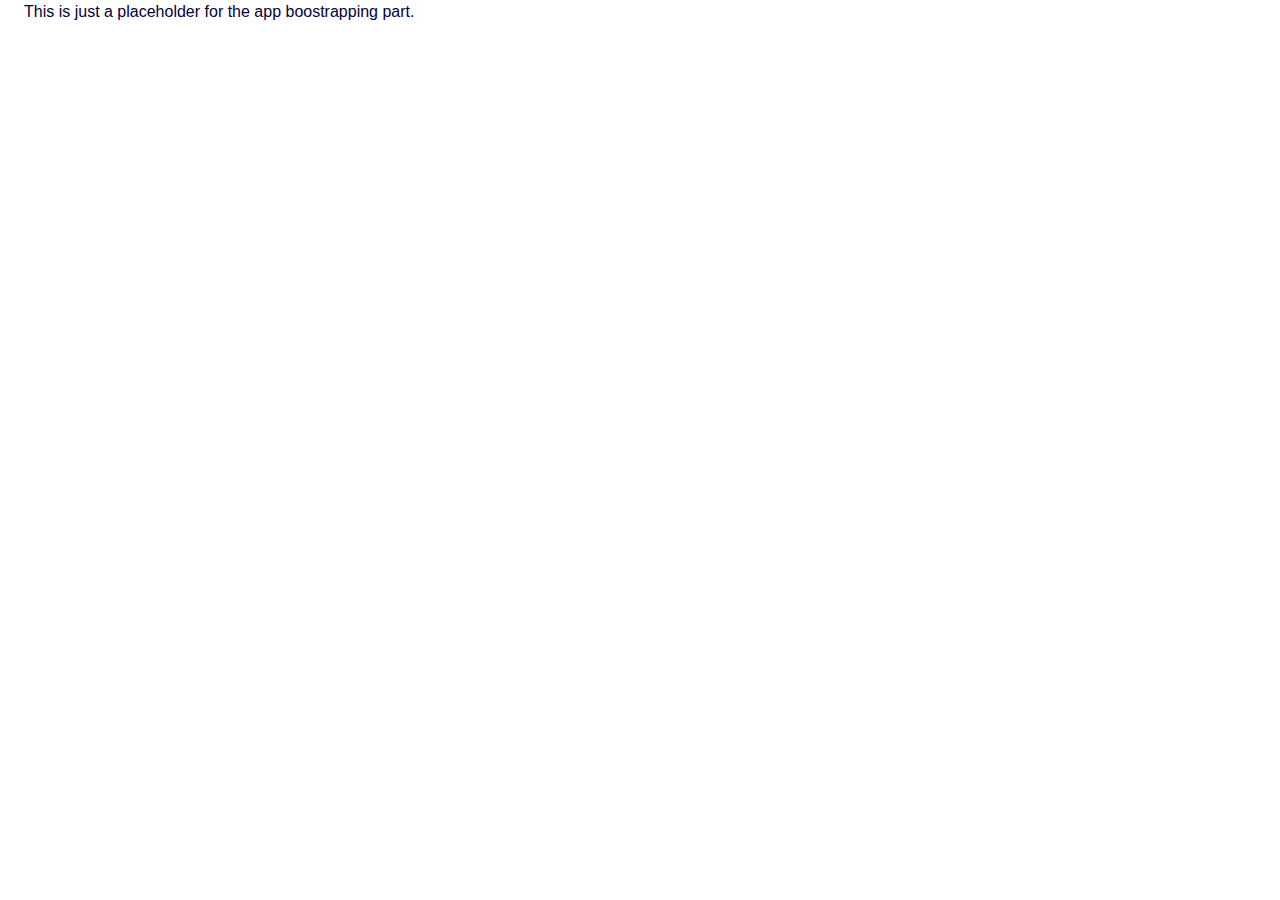
<file: images/Brainstorming, Visual Workspace for Innovation_files/saved_resource(1).html>
<!DOCTYPE html>
<!-- saved from url=(0123)https://main.d2raxv5fyxr2on.amplifyapp.com/?_miro=1.60139.0&_sdk=https%3A%2F%2Fmiro.com%2Fapp%2Fstatic%2Fsdk%2Fv2%2Fmiro.js -->
<html><head><meta http-equiv="Content-Type" content="text/html; charset=UTF-8"><meta name="viewport" content="width=device-width"><title>Miro – Google Image Search</title><meta name="description" content="Google Image Search"><meta name="next-head-count" content="4"><link rel="preload" href="./9864ab5300553981.css" as="style"><link rel="stylesheet" href="./9864ab5300553981.css" data-n-g=""><noscript data-n-css=""></noscript><script defer="" nomodule="" src="./polyfills-5cd94c89d3acac5f.js"></script><script src="./miro.js" defer="" data-nscript="beforeInteractive"></script><script src="./webpack-69bfa6990bb9e155.js" defer=""></script><script src="./framework-a87821de553db91d.js" defer=""></script><script src="./main-fc7d2f0e2098927e.js" defer=""></script><script src="./_app-9265baaf31a48f3b.js" defer=""></script><script src="./678-75a1f8bb39698ff2.js" defer=""></script><script src="./index-9e8ee339daa310a1.js" defer=""></script><script src="./_buildManifest.js" defer=""></script><script src="./_ssgManifest.js" defer=""></script><script src="./_middlewareManifest.js" defer=""></script></head><body><div id="__next"><div><div>This is just a placeholder for the app boostrapping part.</div></div></div><script id="__NEXT_DATA__" type="application/json">{"props":{"pageProps":{}},"page":"/","query":{},"buildId":"LKez4RRMGU0yQljGCqM-h","runtimeConfig":{},"nextExport":true,"autoExport":true,"isFallback":false,"scriptLoader":[]}</script><next-route-announcer><p aria-live="assertive" id="__next-route-announcer__" role="alert" style="border: 0px; clip: rect(0px, 0px, 0px, 0px); height: 1px; margin: -1px; overflow: hidden; padding: 0px; position: absolute; width: 1px; white-space: nowrap; overflow-wrap: normal;"></p></next-route-announcer></body></html>
</file>
<file: images/Brainstorming, Visual Workspace for Innovation_files/9864ab5300553981.css>
@import url("https://fonts.googleapis.com/css2?family=Open+Sans:ital,wght@0,300;0,400;0,600;0,700;0,800;1,400;1,700&display=swap");:root{--blue100:#f4f6ff;--blue200:#f0f2ff;--blue300:#e8ecff;--blue400:#d9e0ff;--blue500:#b3c0ff;--blue600:#6881ff;--blue700:#4262ff;--blue800:#455bed;--blue900:#3d51d4;--indigo100:#f0f0f3;--indigo200:#ebebef;--indigo300:#e1e0e7;--indigo400:#cdccd7;--indigo500:#9b99af;--indigo600:#5f5c80;--indigo700:#050038;--indigoAlpha80:rgba(5,0,56,.8);--indigoAlpha40:rgba(5,0,56,.4);--indigoAlpha20:rgba(5,0,56,.2);--indigoAlpha12:rgba(5,0,56,.12);--indigoAlpha8:rgba(5,0,56,.08);--indigoAlpha6:rgba(5,0,56,.06);--indigoAlpha4:rgba(5,0,56,.04);--green700:#7c6;--black:#090909;--blackAlpha80:rgba(9,9,9,.8);--blackAlpha40:rgba(9,9,9,.4);--white:#fff;--red50:#fef7f7;--red100:#fdf2f2;--red400:#f7d4d4;--red600:#e15454;--red700:#d92929;--red800:#c71414;--red900:#b80d0d;--yellow100:#fffcf3;--yellow400:#fff6d5;--yellow700:#ffd02f;--brandBlue700:#3f53d9;--brandIndigo700:#050038;--brandPink700:#ff6575;--brandLightPink700:#ffbfbf;--brandYellow700:#ffd02f;--whiteAlpha80:hsla(0,0%,100%,.8);--whiteAlpha40:hsla(0,0%,100%,.4);--whiteAlpha20:hsla(0,0%,100%,.2);--indigo50:#f5f5f7;--header-font:"Open Sans",-apple-system,BlinkMacSystemFont,Segoe UI,Helvetica,Arial,sans-serif,Apple Color Emoji,Segoe UI Emoji;--body-font:"Open Sans",-apple-system,BlinkMacSystemFont,Segoe UI,Helvetica,Arial,sans-serif,Apple Color Emoji,Segoe UI Emoji;--font-weight-normal:400;--font-weight-medium:500;--font-weight-bold:600;--font-weight-black:800;--font-size-small:12px;--font-size-medium:14px;--font-size-large:16px;--font-size-xlarge:20px;--font-size-xxlarge:24px;--font-size-xxxlarge:28px;--border-radius-small:calc(var(--border-radius-large) / 4);--border-radius-medium:calc(var(--border-radius-large) / 2);--border-radius-large:8px;--border-radius-xlarge:calc(var(--border-radius-large) * 2);--border-radius-xxlarge:calc(var(--border-radius-large) * 4);--border-radius-circle:calc(var(--border-radius-large) * 16);--space-xxxsmall:calc(var(--space-xsmall) / 4);--space-xxsmall:calc(var(--space-xsmall) / 2);--space-xsmall:8px;--space-small:calc(var(--space-xsmall) * 2);--space-medium:calc(var(--space-xsmall) * 3);--space-large:calc(var(--space-xsmall) * 4);--space-xlarge:calc(var(--space-xsmall) * 5);--space-xxlarge:calc(var(--space-xsmall) * 6);--space-xxxlarge:calc(var(--space-xsmall) * 8);--grid-tc-12:repeat(12,1fr);--grid-tc-1:repeat(1,1fr);--grid-gap:var(--space-xsmall)}*{margin:0;border:0;font-size:inherit;font:inherit;vertical-align:baseline}*,body{padding:0}body{height:100%;color:#050038;color:var(--indigo700);background-color:#fff;background-color:var(--white);font-family:Open Sans,-apple-system,BlinkMacSystemFont,Segoe UI,Helvetica,Arial,sans-serif,Apple Color Emoji,Segoe UI Emoji;font-family:var(--body-font)}.grid{display:grid;grid-template-columns:repeat(12,1fr);grid-template-columns:var(--grid-tc-12);grid-column-gap:8px;grid-column-gap:var(--grid-gap);grid-row-gap:8px;grid-row-gap:var(--grid-gap);align-content:stretch}.grid>*{align-self:center}.grid>.cs1{grid-column-start:1}.grid>.cs2{grid-column-start:2}.grid>.cs3{grid-column-start:3}.grid>.cs4{grid-column-start:4}.grid>.cs5{grid-column-start:5}.grid>.cs6{grid-column-start:6}.grid>.cs7{grid-column-start:7}.grid>.cs8{grid-column-start:8}.grid>.cs9{grid-column-start:9}.grid>.cs10{grid-column-start:10}.grid>.cs11{grid-column-start:11}.grid>.cs12{grid-column-start:12}.grid>.ce1{grid-column-end:2}.grid>.ce2{grid-column-end:3}.grid>.ce3{grid-column-end:4}.grid>.ce4{grid-column-end:5}.grid>.ce5{grid-column-end:6}.grid>.ce6{grid-column-end:7}.grid>.ce7{grid-column-end:8}.grid>.ce8{grid-column-end:9}.grid>.ce9{grid-column-end:10}.grid>.ce10{grid-column-end:11}.grid>.ce11{grid-column-end:12}.grid>.ce12{grid-column-end:13}.button{box-sizing:border-box;display:inline-block;vertical-align:top;border:1px solid;border-radius:calc(8px / 2);border-radius:var(--border-radius-medium);overflow:hidden;white-space:nowrap;text-overflow:ellipsis;text-align:center;cursor:pointer;width:100%;padding:8px calc(8px * 3);padding:var(--space-xsmall) var(--space-medium) var(--space-xsmall);min-width:100px;font-size:16px;font-size:var(--font-size-large);height:48px;line-height:24px}.button-group{display:flex}.button:nth-child(n){margin:0 calc(8px * 2) calc(8px * 2) 0;margin:0 var(--space-small) var(--space-small) 0}.button:last-child{margin:0}.button:focus{outline:none}.button[disabled]{pointer-events:none;opacity:.4;cursor:not-allowed}.button-small{padding:8px calc(8px * 2);padding:var(--space-xsmall) var(--space-small) var(--space-xsmall);min-width:80px;font-size:14px;font-size:var(--font-size-medium);height:36px;line-height:14px}.button-primary{color:#fff;color:var(--white);border-color:#4262ff;border-color:var(--blue700);background-color:#4262ff;background-color:var(--blue700)}.button-primary:enabled:hover,.button-primary:focus{border-color:#455bed;border-color:var(--blue800);background-color:#455bed;background-color:var(--blue800)}.button-primary:enabled:active{border-color:#3d51d4;border-color:var(--blue900);background-color:#3d51d4;background-color:var(--blue900)}.button-secondary{color:#050038;color:var(--indigo700);border-color:#f5f5f7;border-color:var(--indigo50);background-color:#f5f5f7;background-color:var(--indigo50)}.button-secondary:enabled:hover,.button-secondary:focus{border-color:#f0f0f3;border-color:var(--indigo100);background-color:#f0f0f3;background-color:var(--indigo100)}.button-secondary:enabled:active{border-color:#ebebef;border-color:var(--indigo200);background-color:#ebebef;background-color:var(--indigo200)}.button-danger{color:#fff;color:var(--white);border-color:#d92929;border-color:var(--red700);background-color:#d92929;background-color:var(--red700)}.button-danger:enabled:hover,.button-danger:focus{border-color:#c71414;border-color:var(--red800);background-color:#c71414;background-color:var(--red800)}.button-danger:enabled:active{border-color:#b80d0d;border-color:var(--red900);background-color:#b80d0d;background-color:var(--red900)}.button-secondary-border{color:#050038;color:var(--indigo700);border-color:#cdccd7;border-color:var(--indigo400);background-color:transparent}.button-secondary-border:enabled:hover,.button-secondary-border:focus{background-color:#f0f0f3;background-color:var(--indigo100)}.button-secondary-border:enabled:active{background-color:#ebebef;background-color:var(--indigo200)}.button-danger-border{color:#d92929;color:var(--red700);border-color:#e15454;border-color:var(--red600);background-color:transparent}.button-danger-border:enabled:focus,.button-danger-border:enabled:hover{background-color:#fef7f7;background-color:var(--red50)}.button-danger-border:enabled:active{background-color:#fdf2f2;background-color:var(--red100)}.button-icon{display:flex;align-items:center;justify-content:center;cursor:pointer;border-radius:calc(8px / 2);border-radius:var(--border-radius-medium);border:0 solid;background-color:#fff;background-color:var(--white);padding:calc(8px / 2);padding:var(--space-xxsmall);width:48px;height:48px;background-repeat:no-repeat;background-position-x:12px;background-position-y:12px}.button-icon:focus,.button-icon:hover{background-color:#f0f0f3;background-color:var(--indigo100);outline:none}.button-icon:active{background-color:#ebebef;background-color:var(--indigo200)}.button-icon[disabled]{pointer-events:none;opacity:.4;cursor:not-allowed}.button-icon-small{width:36px;height:36px;background-position-x:6px;background-position-y:6px}.button-loading{color:transparent!important}.button-loading:after{-webkit-animation:spinning .5s linear infinite;animation:spinning .5s linear infinite;border-left:2px solid #fff;border-bottom:2px solid #fff;border-radius:9999px;border:2px solid var(--white);border-right:2px solid transparent;border-top:2px solid transparent;content:"";display:block;height:1em;width:1em;left:calc(50% - (1em / 2));top:-16px;position:relative}@-webkit-keyframes spinning{0%{transform:rotate(0)}to{transform:rotate(359deg)}}@keyframes spinning{0%{transform:rotate(0)}to{transform:rotate(359deg)}}input{width:16px;height:16px;margin:0}.checkbox{position:relative;display:flex;align-items:center;cursor:pointer;font-size:14px;font-size:var(--font-size-medium);line-height:20px}.checkbox:nth-child(n){margin:0 0 calc(8px * 2);margin:0 0 var(--space-small) 0}.checkbox span{margin:-1px 8px 0 calc(8px * 2);margin:-1px var(--space-xsmall) 0 var(--space-small)}.checkbox span:before{position:absolute;top:-1px;left:1px;content:"";display:block;height:16px;width:16px;border:1px solid #cdccd7;border:1px solid var(--indigo400);background-color:#fff;background-color:var(--white);border-radius:calc(8px / 2);border-radius:var(--border-radius-medium);box-sizing:border-box;transition:background-color .25s,border .25s;transform:translateY(2px)}.checkbox:hover span:before{border-color:#4262ff;border-color:var(--blue700)}input[type=checkbox]:focus{outline:1px solid #4262ff;outline:var(--blue700) 1px solid;outline-style:auto}.checkbox input:checked+span:before{border-color:#4262ff;border-color:var(--blue700);background-color:#4262ff;background-color:var(--blue700)}.checkbox:hover input:checked+span:before{background-color:#455bed;background-color:var(--blue800)}.checkbox span:after{content:"";position:absolute;left:1px;top:1px;display:block;width:16px;height:16px;background-image:url("data:image/svg+xml;utf8,<svg xmlns='http://www.w3.org/2000/svg' viewBox='0 0 24 24' width='24' height='24'><path fill='%23fff' d='M8.278 11.222l-.062.062a1 1 0 0 0 .009 1.423L11 15.414l5-5A1 1 0 0 0 14.586 9L11 12.586l-1.293-1.349a1 1 0 0 0-1.43-.015z'></path></svg>");background-position:-4px -4px;transform:scale(0);transform-origin:50%;transition:transform .25s .2s}.checkbox input:checked+span:after{transform:scale(1)}.checkbox.miro-checkbox--disabled{opacity:.4;cursor:not-allowed}.h1,h1{font-size:28px;font-size:var(--font-size-xxxlarge);line-height:36px}.h1,.h2,h1,h2{font-style:normal;font-stretch:normal;letter-spacing:normal;font-weight:600;font-weight:var(--font-weight-bold);font-family:Open Sans,-apple-system,BlinkMacSystemFont,Segoe UI,Helvetica,Arial,sans-serif,Apple Color Emoji,Segoe UI Emoji;font-family:var(--header-font)}.h2,h2{font-size:24px;font-size:var(--font-size-xxlarge);line-height:32px}.h3,h3{font-size:20px;font-size:var(--font-size-xlarge);line-height:28px}.h3,.h4,h3,h4{font-style:normal;font-stretch:normal;letter-spacing:normal;font-weight:500;font-weight:var(--font-weight-medium);font-family:Open Sans,-apple-system,BlinkMacSystemFont,Segoe UI,Helvetica,Arial,sans-serif,Apple Color Emoji,Segoe UI Emoji;font-family:var(--header-font)}.h4,h4{font-size:16px;font-size:var(--font-size-large);line-height:24px}.p-large,p{font-size:16px;font-size:var(--font-size-large);line-height:24px}.p-large,.p-medium,p{font-style:normal;font-stretch:normal;letter-spacing:normal;font-weight:400;font-weight:var(--font-weight-normal);font-family:Open Sans,-apple-system,BlinkMacSystemFont,Segoe UI,Helvetica,Arial,sans-serif,Apple Color Emoji,Segoe UI Emoji;font-family:var(--body-font)}.p-medium{font-size:14px;font-size:var(--font-size-medium);line-height:20px}.p-small{font-style:normal;font-stretch:normal;letter-spacing:normal;font-size:12px;font-size:var(--font-size-small);line-height:18px;font-weight:400;font-weight:var(--font-weight-normal);font-family:Open Sans,-apple-system,BlinkMacSystemFont,Segoe UI,Helvetica,Arial,sans-serif,Apple Color Emoji,Segoe UI Emoji;font-family:var(--body-font)}.form-group{margin-bottom:16px}.form-group label{font-size:16px;font-size:var(--font-size-large);color:#050038;color:var(--indigo700)}.form-group label,.form-group-small label{display:block;margin-bottom:8px;margin-bottom:var(--space-xsmall)}.form-group-small label{font-size:14px;font-size:var(--font-size-medium)}.input{display:inline-block;vertical-align:top;box-sizing:border-box;border-radius:calc(8px / 2);border-radius:var(--border-radius-medium);color:#050038;color:var(--indigo700);background-color:#fff;background-color:var(--white);border:1px solid #cdccd7;border-color:var(--indigo400);outline:none;width:100%;padding:8px calc(8px * 2);padding:var(--space-xsmall) var(--space-small) var(--space-xsmall);font-size:16px;font-size:var(--font-size-large);height:48px}.input::-webkit-input-placeholder{color:#9b99af;color:var(--indigo500)}.input:-ms-input-placeholder{color:#9b99af;color:var(--indigo500)}.input:-moz-placeholder{color:#9b99af;color:var(--indigo500);opacity:1}.input:hover{border-color:#9b99af;border-color:var(--indigo500)}.input:focus{border-color:#6881ff;border-color:var(--blue600)}.input[disabled]{color:#050038;color:var(--indigo700);background-color:#f5f5f7;background-color:var(--indigo50);border-color:#cdccd7;border-color:var(--indigo400);outline:none;cursor:not-allowed}.input-small{padding:8px 12px;padding:var(--space-xsmall) 12px var(--space-xsmall);font-size:14px;font-size:var(--font-size-medium);height:36px}.success div.status-text{margin-top:calc(8px / 2);margin-top:var(--space-xxsmall);font-size:12px;font-size:var(--font-size-small);color:#7c6;color:var(--green700)}.success input.input{border-color:#7c6;border-color:var(--green700)}.error div.status-text{margin-top:calc(8px / 2);margin-top:var(--space-xxsmall);font-size:12px;font-size:var(--font-size-small);color:#d92929;color:var(--red700)}.error .input{border-color:#d92929;border-color:var(--red700)}.textarea{width:100%;font-family:Open Sans,-apple-system,BlinkMacSystemFont,Segoe UI,Helvetica,Arial,sans-serif,Apple Color Emoji,Segoe UI Emoji;font-family:var(--body-font);padding:12px calc(8px * 2);padding:12px var(--space-small) 12px;resize:none;display:inline-block;vertical-align:top;box-sizing:border-box;border-radius:calc(8px / 2);border-radius:var(--border-radius-medium);font-size:16px;font-size:var(--font-size-large);color:#050038;color:var(--indigo700);background-color:#fff;background-color:var(--white);border:1px solid #cdccd7;border-color:var(--indigo400);outline:none;scrollbar-width:thin}.textarea::-webkit-input-placeholder{color:#9b99af;color:var(--indigo500)}.textarea:-ms-input-placeholder{color:#9b99af;color:var(--indigo500)}.textarea:-moz-placeholder{color:#9b99af;color:var(--indigo500);opacity:1}.textarea:hover{border-color:#9b99af;border-color:var(--indigo500)}.textarea:focus{border-color:#6881ff;border-color:var(--blue600)}.textarea[disabled]{color:#050038;color:var(--indigo700);background-color:#f5f5f7;background-color:var(--indigo50);border-color:#cdccd7;border-color:var(--indigo400);outline:none;cursor:not-allowed}.icon{display:flex;align-items:center;justify-content:center;cursor:default;width:24px;height:24px;font-family:Open Sans,-apple-system,BlinkMacSystemFont,Segoe UI,Helvetica,Arial,sans-serif,Apple Color Emoji,Segoe UI Emoji;font-family:var(--body-font);font-size:14px;font-size:var(--font-size-medium);-webkit-user-select:none;-moz-user-select:none;-ms-user-select:none;user-select:none}.icon-add-collumn-right{background-image:url("data:image/svg+xml;charset=utf8,%3Csvg width='24' height='24' fill='none' xmlns='http://www.w3.org/2000/svg'%3E%3Cpath fill-rule='evenodd' clip-rule='evenodd' d='M6 3a1 1 0 00-2 0v18a1 1 0 102 0V3zm8 5v3h-3a1 1 0 100 2h3v3a1 1 0 102 0v-3h3a1 1 0 100-2h-3V8a1 1 0 10-2 0z' fill='%23050038'/%3E%3C/svg%3E")}.icon-align-left{background-image:url("data:image/svg+xml;charset=utf8,%3Csvg width='24' height='24' fill='none' xmlns='http://www.w3.org/2000/svg'%3E%3Cpath fill-rule='evenodd' clip-rule='evenodd' d='M4 6a1 1 0 011-1h14a1 1 0 110 2H5a1 1 0 01-1-1zm0 6a1 1 0 011-1h7a1 1 0 110 2H5a1 1 0 01-1-1zm1 5a1 1 0 100 2h14a1 1 0 100-2H5z' fill='%23050038'/%3E%3C/svg%3E")}.icon-add-row-bottom{background-image:url("data:image/svg+xml;charset=utf8,%3Csvg width='24' height='24' fill='none' xmlns='http://www.w3.org/2000/svg'%3E%3Cpath d='M21 4H3a1 1 0 000 2h18a1 1 0 100-2zm-10 7v3H8a1 1 0 100 2h3v3a1 1 0 102 0v-3h3a1 1 0 100-2h-3v-3a1 1 0 10-2 0z' fill='%23050038'/%3E%3C/svg%3E")}.icon-arrow-left{background-image:url("data:image/svg+xml;charset=utf8,%3Csvg width='24' height='24' fill='none' xmlns='http://www.w3.org/2000/svg'%3E%3Cpath fill-rule='evenodd' clip-rule='evenodd' d='M15.121 16.707a1 1 0 01-1.414 0L9 12l4.707-4.707a1 1 0 111.414 1.414L11.828 12l3.293 3.293a1 1 0 010 1.414z' fill='%23050038'/%3E%3C/svg%3E")}.icon-arrow-right{background-image:url("data:image/svg+xml;charset=utf8,%3Csvg width='24' height='24' fill='none' xmlns='http://www.w3.org/2000/svg'%3E%3Cpath fill-rule='evenodd' clip-rule='evenodd' d='M9.293 7.293a1 1 0 011.414 0L15.414 12l-4.707 4.707a1 1 0 01-1.414-1.414L12.586 12 9.293 8.707a1 1 0 010-1.414z' fill='%23050038'/%3E%3C/svg%3E")}.icon-arrow-up{background-image:url("data:image/svg+xml;charset=utf8,%3Csvg width='24' height='24' fill='none' xmlns='http://www.w3.org/2000/svg'%3E%3Cpath fill-rule='evenodd' clip-rule='evenodd' d='M7.5 14.914a1 1 0 010-1.414l4.707-4.707 4.707 4.707a1 1 0 01-1.414 1.414l-3.293-3.293-3.293 3.293a1 1 0 01-1.414 0z' fill='%23050038'/%3E%3C/svg%3E")}.icon-arrow-down{background-image:url("data:image/svg+xml;charset=utf8,%3Csvg width='24' height='24' fill='none' xmlns='http://www.w3.org/2000/svg'%3E%3Cpath fill-rule='evenodd' clip-rule='evenodd' d='M16.914 9.086a1 1 0 010 1.414l-4.707 4.707L7.5 10.5a1 1 0 111.414-1.414l3.293 3.293L15.5 9.086a1 1 0 011.414 0z' fill='%23050038'/%3E%3C/svg%3E")}.icon-arrows-left{background-image:url("data:image/svg+xml;charset=utf8,%3Csvg width='24' height='24' fill='none' xmlns='http://www.w3.org/2000/svg'%3E%3Cpath d='M9.707 8.293L6 12l3.707 3.707a1 1 0 001.414-1.414L8.828 12l2.293-2.293a1 1 0 00-1.414-1.414zm6 0L12 12l3.707 3.707a1 1 0 001.414-1.414L14.828 12l2.293-2.293a1 1 0 00-1.414-1.414z' fill='%23050038'/%3E%3C/svg%3E")}.icon-arrows-right{background-image:url("data:image/svg+xml;charset=utf8,%3Csvg width='24' height='24' fill='none' xmlns='http://www.w3.org/2000/svg'%3E%3Cpath d='M13.707 15.707L17.414 12l-3.707-3.707a1 1 0 10-1.414 1.414L14.586 12l-2.293 2.293a1 1 0 001.414 1.414zm-6 0L11.414 12 7.707 8.293a1 1 0 00-1.414 1.414L8.586 12l-2.293 2.293a1 1 0 101.414 1.414z' fill='%23050038'/%3E%3C/svg%3E")}.icon-arrows-up{background-image:url("data:image/svg+xml;charset=utf8,%3Csvg width='24' height='24' fill='none' xmlns='http://www.w3.org/2000/svg'%3E%3Cpath d='M15.707 9.707L12 6 8.293 9.707a1 1 0 101.414 1.414L12 8.828l2.293 2.293a1 1 0 001.414-1.414zm0 6L12 12l-3.707 3.707a1 1 0 101.414 1.414L12 14.828l2.293 2.293a1 1 0 001.414-1.414z' fill='%23050038'/%3E%3C/svg%3E")}.icon-author-cursor-view{background-image:url("data:image/svg+xml;charset=utf8,%3Csvg width='24' height='24' fill='none' xmlns='http://www.w3.org/2000/svg'%3E%3Cpath fill-rule='evenodd' clip-rule='evenodd' d='M6 7.005a5 5 0 1010 0 5 5 0 00-10 0zm5 3a3 3 0 100-6 3 3 0 000 6z' fill='%23050038'/%3E%3Cpath d='M12 14.005c0-.5-.5-1-1-1H7.389a5 5 0 00-4.932 4.178l-.443 2.657a1 1 0 101.973.329l.442-2.658a3 3 0 012.96-2.506H11c.5 0 1-.5 1-1z' fill='%23050038'/%3E%3Cpath fill-rule='evenodd' clip-rule='evenodd' d='M18.586 10.005a2 2 0 012.828 0L23 11.59a2 2 0 010 2.829l-7.586 7.585H11V17.59l7.586-7.585zM13 18.419v1.585h1.586l4.5-4.5L17.5 13.92l-4.5 4.5zm8.586-5.415L20.5 14.09l-1.586-1.585L20 11.418l1.586 1.585z' fill='%23050038'/%3E%3C/svg%3E")}.icon-back-1{background-image:url("data:image/svg+xml;charset=utf8,%3Csvg width='24' height='24' fill='none' xmlns='http://www.w3.org/2000/svg'%3E%3Cpath fill-rule='evenodd' clip-rule='evenodd' d='M5.914 13H21a1 1 0 100-2H5.914L11.5 5.414A1 1 0 0010.086 4l-8 8 8 8a1 1 0 001.414-1.414L5.914 13z' fill='%23050038'/%3E%3C/svg%3E")}.icon-back{background-image:url("data:image/svg+xml;charset=utf8,%3Csvg width='24' height='24' fill='none' xmlns='http://www.w3.org/2000/svg'%3E%3Cpath d='M5 12.586V12a7 7 0 117 7 1 1 0 100 2 9 9 0 10-9-9v.586l-1.293-1.293a1 1 0 00-1.414 1.414L4 16.414l3.707-3.707a1 1 0 10-1.414-1.414L5 12.586z' fill='%23050038'/%3E%3C/svg%3E")}.icon-bell{background-image:url("data:image/svg+xml;charset=utf8,%3Csvg width='24' height='24' fill='none' xmlns='http://www.w3.org/2000/svg'%3E%3Cpath fill-rule='evenodd' clip-rule='evenodd' d='M9 18H3.869a1 1 0 01-.833-1.555L6 12V9a6 6 0 0112 0v3l2.963 4.445A1 1 0 0120.131 18H15a3 3 0 11-6 0zm7-9v3.606L18.263 16H5.737L8 12.606V9a4 4 0 018 0zm-3 9h-2a1 1 0 102 0z' fill='%23050038'/%3E%3C/svg%3E")}.icon-billing{background-image:url("data:image/svg+xml;charset=utf8,%3Csvg width='24' height='24' fill='none' xmlns='http://www.w3.org/2000/svg'%3E%3Cpath fill-rule='evenodd' clip-rule='evenodd' d='M6 5h13v10H6c-.35 0-.687.06-1 .17V6a1 1 0 011-1zM3 18V6a3 3 0 013-3h15v14h-2v4H6a3 3 0 01-3-3zm14-1H6a1 1 0 100 2h11v-2zm0-7a1.5 1.5 0 11-3 0 1.5 1.5 0 013 0z' fill='%23050038'/%3E%3C/svg%3E")}.icon-bold-BUI{background-image:url("data:image/svg+xml;charset=utf8,%3Csvg width='24' height='24' fill='none' xmlns='http://www.w3.org/2000/svg'%3E%3Cpath fill-rule='evenodd' clip-rule='evenodd' d='M19 15a5 5 0 01-5 5H8a1 1 0 01-1-1V5a1 1 0 011-1h5.5a4.5 4.5 0 013.657 7.123A4.99 4.99 0 0119 15zm-9-5h3.5a1.5 1.5 0 000-3H10v3zm0 7v-4h4a2 2 0 110 4h-4z' fill='%23050038'/%3E%3C/svg%3E")}.icon-bullet-list{background-image:url("data:image/svg+xml;charset=utf8,%3Csvg width='24' height='24' fill='none' xmlns='http://www.w3.org/2000/svg'%3E%3Cpath fill-rule='evenodd' clip-rule='evenodd' d='M3 5a1.5 1.5 0 103 0 1.5 1.5 0 00-3 0zm17-1H9a1 1 0 000 2h11a1 1 0 100-2zm0 7H9a1 1 0 100 2h11a1 1 0 100-2zM9 18h11a1 1 0 110 2H9a1 1 0 110-2zm-4.5-4.5a1.5 1.5 0 110-3 1.5 1.5 0 010 3zM3 19a1.5 1.5 0 103 0 1.5 1.5 0 00-3 0z' fill='%23050038'/%3E%3C/svg%3E")}.icon-calendar{background-image:url("data:image/svg+xml;charset=utf8,%3Csvg width='24' height='24' fill='none' xmlns='http://www.w3.org/2000/svg'%3E%3Cpath d='M17 5v1a1 1 0 01-2 0V5H9v1a1 1 0 01-2 0V5H4v4h16V5h-3zm0-2h3a2 2 0 012 2v14a2 2 0 01-2 2H4a2 2 0 01-2-2V5a2 2 0 012-2h3V2a1 1 0 012 0v1h6V2a1 1 0 012 0v1zM4 11v8h16v-8H4z' fill='%23050038'/%3E%3C/svg%3E")}.icon-card-list{background-image:url("data:image/svg+xml;charset=utf8,%3Csvg width='24' height='24' fill='none' xmlns='http://www.w3.org/2000/svg'%3E%3Cpath d='M11 13a1 1 0 011 1v6a1 1 0 01-1 1H3a1 1 0 01-1-1v-6a1 1 0 011-1h8zm8 5a1 1 0 110 2h-4a1 1 0 110-2h4zm-9-3H4v4h6v-4zm12-1a1 1 0 110 2h-7a1 1 0 110-2h7zM11 3a1 1 0 011 1v6a1 1 0 01-1 1H3a1 1 0 01-1-1V4a1 1 0 011-1h8zm8 5a1 1 0 110 2h-4a1 1 0 110-2h4zm-9-3H4v4h6V5zm12-1a1 1 0 110 2h-7a1 1 0 110-2h7z' fill='%23050038'/%3E%3C/svg%3E")}.icon-checkbox{background-image:url("data:image/svg+xml;charset=utf8,%3Csvg width='24' height='24' fill='none' xmlns='http://www.w3.org/2000/svg'%3E%3Cpath d='M21 19v-7a1 1 0 10-2 0v7H5V5h9a1 1 0 100-2H5a2 2 0 00-2 2v14a2 2 0 002 2h14a2 2 0 002-2z' fill='%23050038'/%3E%3Cpath d='M20.707 4.293a1 1 0 00-1.414 0L11 12.586l-2.293-2.293a1 1 0 10-1.414 1.414L11 15.414l9.707-9.707a1 1 0 000-1.414z' fill='%23050038'/%3E%3C/svg%3E")}.icon-close{background-image:url("data:image/svg+xml;charset=utf8,%3Csvg width='24' height='24' fill='none' xmlns='http://www.w3.org/2000/svg'%3E%3Cpath d='M10.586 12l-6.293 6.293a1 1 0 101.414 1.414L12 13.414l6.293 6.293a1 1 0 001.414-1.414L13.414 12l6.293-6.293a1 1 0 00-1.414-1.414L12 10.586 5.707 4.293a1 1 0 00-1.414 1.414L10.586 12z' fill='%23050038'/%3E%3C/svg%3E")}.icon-collapse{background-image:url("data:image/svg+xml;charset=utf8,%3Csvg width='24' height='24' fill='none' xmlns='http://www.w3.org/2000/svg'%3E%3Cpath d='M19 9h-2.586l4.293-4.293a1 1 0 00-1.414-1.414L15 7.586V5a1 1 0 10-2 0v6h6a1 1 0 100-2zM5 15h2.586l-4.293 4.293a1 1 0 101.414 1.414L9 16.414V19a1 1 0 102 0v-6H5a1 1 0 100 2z' fill='%23050038'/%3E%3C/svg%3E")}.icon-comment-feedback{background-image:url("data:image/svg+xml;charset=utf8,%3Csvg width='24' height='24' fill='none' xmlns='http://www.w3.org/2000/svg'%3E%3Cpath d='M11 10a1.5 1.5 0 11-3 0 1.5 1.5 0 013 0zm5 0a1.5 1.5 0 11-3 0 1.5 1.5 0 013 0zm-7.555 5.832C9.602 16.603 10.792 17 12 17c1.208 0 2.398-.397 3.555-1.168a1 1 0 00-1.11-1.664C13.602 14.73 12.792 15 12 15c-.792 0-1.602-.27-2.445-.832a1 1 0 00-1.11 1.664z' fill='%23050038'/%3E%3Cpath fill-rule='evenodd' clip-rule='evenodd' d='M4.213 22.316a2 2 0 01-2.53-2.53l1.213-3.64A9.966 9.966 0 012 12C2 6.477 6.477 2 12 2s10 4.477 10 10-4.477 10-10 10c-1.45 0-2.856-.31-4.146-.897l-3.64 1.213zm4.162-3.181a8 8 0 10-3.511-3.511l.19.372L3.58 20.42l4.423-1.474.372.19z' fill='%23050038'/%3E%3C/svg%3E")}.icon-cursor-user{background-image:url("data:image/svg+xml;charset=utf8,%3Csvg width='24' height='24' fill='none' xmlns='http://www.w3.org/2000/svg'%3E%3Cpath d='M7 5l9 9-3.717 1.102 1.449 3.479.008.02a.75.75 0 01-.34.925l-.092.043-.443.17a.75.75 0 01-.916-.322l-.045-.09-1.465-3.519L7 17.75V5zm12 2a1 1 0 110 2h-2a1 1 0 110-2h2zm4-4a1 1 0 110 2H13a1 1 0 110-2h10z' fill='%23050038'/%3E%3C/svg%3E")}.icon-cursor{background-image:url("data:image/svg+xml;charset=utf8,%3Csvg width='24' height='24' fill='none' xmlns='http://www.w3.org/2000/svg'%3E%3Cpath d='M8.394 16.41L4 19V2l11.5 12-4.75 1.47 1.86 4.66a1 1 0 01-.557 1.299l-.5.2a1 1 0 01-1.3-.559l-1.859-4.66zM11 3a1 1 0 100 2h10a1 1 0 100-2H11zm4 4a1 1 0 100 2h2a1 1 0 100-2h-2z' fill='%23050038'/%3E%3C/svg%3E")}.icon-deactivated{background-image:url("data:image/svg+xml;charset=utf8,%3Csvg width='24' height='24' fill='none' xmlns='http://www.w3.org/2000/svg'%3E%3Cpath fill-rule='evenodd' clip-rule='evenodd' d='M2 12c0 5.523 4.477 10 10 10s10-4.477 10-10S17.523 2 12 2 2 6.477 2 12zm18 0a8 8 0 11-16 0 8 8 0 0116 0zm-4.464-3.536a1 1 0 010 1.415L13.414 12l2.122 2.121a1 1 0 01-1.415 1.415L12 13.414l-2.121 2.122a1 1 0 11-1.415-1.415L10.586 12 8.464 9.879A1 1 0 019.88 8.464L12 10.586l2.121-2.122a1 1 0 011.415 0z' fill='%23050038'/%3E%3C/svg%3E")}.icon-download{background-image:url("data:image/svg+xml;charset=utf8,%3Csvg width='24' height='24' fill='none' xmlns='http://www.w3.org/2000/svg'%3E%3Cpath d='M11 12.172L8.707 9.879a1 1 0 00-1.414 1.414L12 16l4.707-4.707a1 1 0 00-1.414-1.414L13 12.172V2.586a1 1 0 10-2 0v9.586zM3 19a1 1 0 100 2h18a1 1 0 100-2H3z' fill='%23050038'/%3E%3C/svg%3E")}.icon-drag{background-image:url("data:image/svg+xml;charset=utf8,%3Csvg width='24' height='24' fill='none' xmlns='http://www.w3.org/2000/svg'%3E%3Cpath fill-rule='evenodd' clip-rule='evenodd' d='M5.414 13H11v5.586l-1.293-1.293a1 1 0 00-1.414 1.414L12 22.414l3.707-3.707a1 1 0 10-1.414-1.414L13 18.586V13h5.586l-1.293 1.293a1 1 0 001.414 1.414L22.414 12l-3.707-3.707a1 1 0 10-1.414 1.414L18.586 11H13V5.414l1.293 1.293a1 1 0 101.414-1.414L12 1.586 8.293 5.293a1 1 0 001.414 1.414L11 5.414V11H5.414l1.293-1.293a1 1 0 00-1.414-1.414L1.586 12l3.707 3.707a1 1 0 101.414-1.414L5.414 13z' fill='%23050038'/%3E%3C/svg%3E")}.icon-duplicate{background-image:url("data:image/svg+xml;charset=utf8,%3Csvg width='24' height='24' fill='none' xmlns='http://www.w3.org/2000/svg'%3E%3Cpath d='M8 3v2a1 1 0 002 0V4h10v10h-1a1 1 0 100 2h2a1 1 0 001-1V3a1 1 0 00-1-1H9a1 1 0 00-1 1z' fill='%23050038'/%3E%3Cpath fill-rule='evenodd' clip-rule='evenodd' d='M3 8a1 1 0 00-1 1v12a1 1 0 001 1h12a1 1 0 001-1V9a1 1 0 00-1-1H3zm11 2v10H4V10h10z' fill='%23050038'/%3E%3C/svg%3E")}.icon-embed{background-image:url("data:image/svg+xml;charset=utf8,%3Csvg width='24' height='24' fill='none' xmlns='http://www.w3.org/2000/svg'%3E%3Cpath d='M13.204 3.903a1 1 0 011.928.534l-4.333 15.66a1 1 0 01-1.929-.534l4.334-15.66zM7 7.914A1 1 0 105.586 6.5L.086 12l5.5 5.5A1 1 0 007 16.086L2.914 12 7 7.914zm10 8.172a1 1 0 001.414 1.414l5.5-5.5-5.5-5.5A1 1 0 1017 7.914L21.086 12 17 16.086z' fill='%23050038'/%3E%3C/svg%3E")}.icon-eraser{background-image:url("data:image/svg+xml;charset=utf8,%3Csvg width='24' height='24' fill='none' xmlns='http://www.w3.org/2000/svg'%3E%3Cpath fill-rule='evenodd' clip-rule='evenodd' d='M19 20a1 1 0 00-1-1h-3.586l6.879-6.879a3 3 0 000-4.242L17.12 3.707a3 3 0 00-4.242 0L2.707 13.88a3 3 0 000 4.242L5.586 21H18a1 1 0 001-1zm-7.414-1l4.707-4.707-5.586-5.586-6.586 6.586a1 1 0 000 1.414L6.414 19h5.172z' fill='%23050038'/%3E%3C/svg%3E")}.icon-expand{background-image:url("data:image/svg+xml;charset=utf8,%3Csvg width='24' height='24' fill='none' xmlns='http://www.w3.org/2000/svg'%3E%3Cpath fill-rule='evenodd' clip-rule='evenodd' d='M15 5h2.586l-3.293 3.293a1 1 0 001.414 1.414L19 6.414V9a1 1 0 102 0V3h-6a1 1 0 100 2zM9 19H6.414l3.293-3.293a1 1 0 00-1.414-1.414L5 17.586V15a1 1 0 10-2 0v6h6a1 1 0 100-2z' fill='%23050038'/%3E%3C/svg%3E")}.icon-export{background-image:url("data:image/svg+xml;charset=utf8,%3Csvg width='24' height='24' fill='none' xmlns='http://www.w3.org/2000/svg'%3E%3Cpath fill-rule='evenodd' clip-rule='evenodd' d='M8.707 8.707L11 6.414V15a1 1 0 102 0V6.414l2.293 2.293a1 1 0 101.414-1.414L12 2.586 7.293 7.293a1 1 0 001.414 1.414zM19 16v3H5v-3a1 1 0 10-2 0v5h18v-5a1 1 0 10-2 0z' fill='%23050038'/%3E%3C/svg%3E")}.icon-eye{background-image:url("data:image/svg+xml;charset=utf8,%3Csvg width='24' height='24' fill='none' xmlns='http://www.w3.org/2000/svg'%3E%3Cpath fill-rule='evenodd' clip-rule='evenodd' d='M12 8c-2.207 0-4 1.794-4 4 0 2.207 1.794 4 4 4 2.207 0 4-1.793 4-4 0-2.206-1.793-4-4-4zm-2 4c0-1.102.898-2 2-2 1.102 0 2 .898 2 2 0 1.102-.898 2-2 2-1.102 0-2-.898-2-2z' fill='%23050038'/%3E%3Cpath fill-rule='evenodd' clip-rule='evenodd' d='M12 4C8.607 4 5.865 5.971 4.043 7.793a20.35 20.35 0 00-2.705 3.372 11.959 11.959 0 00-.19.31l-.01.02-.004.005-.002.003L.848 12l.284.496L2 12c-.868.496-.868.498-.868.498l.002.002.003.006.012.02a6.91 6.91 0 00.19.31 20.352 20.352 0 002.704 3.372C5.865 18.027 8.607 20 12 20s6.135-1.971 7.957-3.793a20.356 20.356 0 002.704-3.372 11.894 11.894 0 00.19-.31l.012-.02.003-.005.002-.003.284-.497-.284-.496v-.002l-.002-.002-.003-.006-.012-.02a18.136 18.136 0 00-.756-1.15 20.355 20.355 0 00-2.138-2.531C18.135 5.97 15.393 4 12 4zM2 12l-.868-.497L2 12zm1.532.512A17.114 17.114 0 013.18 12a18.346 18.346 0 012.277-2.793C7.135 7.53 9.393 6 12 6s4.865 1.529 6.543 3.207A18.35 18.35 0 0120.82 12a18.35 18.35 0 01-2.277 2.793C16.865 16.47 14.607 18 12 18s-4.865-1.529-6.543-3.207a18.347 18.347 0 01-1.925-2.28z' fill='%23050038'/%3E%3C/svg%3E")}.icon-filters{background-image:url("data:image/svg+xml;charset=utf8,%3Csvg width='24' height='24' fill='none' xmlns='http://www.w3.org/2000/svg'%3E%3Cpath fill-rule='evenodd' clip-rule='evenodd' d='M3.265 5.678L9 11.888v9.73l4.895-2.447A2 2 0 0015 17.382v-5.494l5.735-6.21C21.326 5.038 20.872 4 20 4H4c-.872 0-1.326 1.038-.735 1.678zM11 11.106L6.285 6h11.43L13 11.106v6.276l-2 1v-7.276z' fill='%23050038'/%3E%3C/svg%3E")}.icon-fit{background-image:url("data:image/svg+xml;charset=utf8,%3Csvg width='24' height='24' fill='none' xmlns='http://www.w3.org/2000/svg'%3E%3Cpath d='M3 6v12a1 1 0 11-2 0V6a1 1 0 112 0zm20 0v12a1 1 0 11-2 0V6a1 1 0 112 0zm-2.586 6l-3.707 3.707a1 1 0 11-1.414-1.414L16.586 13H7.414l1.293 1.292a.999.999 0 11-1.414 1.415L3.586 12l3.707-3.707a1 1 0 011.414 1.414L7.414 11h9.172l-1.293-1.293a.997.997 0 010-1.414 1 1 0 011.414 0L20.414 12z' fill='%23050038'/%3E%3C/svg%3E")}.icon-folder{background-image:url("data:image/svg+xml;charset=utf8,%3Csvg width='24' height='24' fill='none' xmlns='http://www.w3.org/2000/svg'%3E%3Cpath fill-rule='evenodd' clip-rule='evenodd' d='M21 6a1 1 0 011 1v12a1 1 0 01-1 1H3a1 1 0 01-1-1l.01-14a1 1 0 011-1H10l2 2h9zM4 8v10h16V8H4z' fill='%23050038'/%3E%3C/svg%3E")}.icon-frame{background-image:url("data:image/svg+xml;charset=utf8,%3Csvg width='24' height='24' fill='none' xmlns='http://www.w3.org/2000/svg'%3E%3Cpath fill-rule='evenodd' clip-rule='evenodd' d='M6 5h12V3a1 1 0 112 0v2h2a1 1 0 110 2h-2v10h2a1 1 0 110 2h-2v2a1 1 0 11-2 0v-2H6v2a1 1 0 11-2 0v-2H2a1 1 0 110-2h2V7H2a1 1 0 010-2h2V3a1 1 0 012 0v2zm0 2v10h12V7H6z' fill='%23050038'/%3E%3C/svg%3E")}.icon-frames{background-image:url("data:image/svg+xml;charset=utf8,%3Csvg width='24' height='24' fill='none' xmlns='http://www.w3.org/2000/svg'%3E%3Cpath d='M8 10a1 1 0 011-1h6a1 1 0 110 2H9a1 1 0 01-1-1zm1 3a1 1 0 100 2h6a1 1 0 100-2H9z' fill='%23050038'/%3E%3Cpath fill-rule='evenodd' clip-rule='evenodd' d='M6 5h12V3a1 1 0 112 0v2h2a1 1 0 110 2h-2v10h2a1 1 0 110 2h-2v2a1 1 0 11-2 0v-2H6v2a1 1 0 11-2 0v-2H2a1 1 0 110-2h2V7H2a1 1 0 010-2h2V3a1 1 0 012 0v2zm0 2v10h12V7H6z' fill='%23050038'/%3E%3C/svg%3E")}.icon-grid{background-image:url("data:image/svg+xml;charset=utf8,%3Csvg width='24' height='24' fill='none' xmlns='http://www.w3.org/2000/svg'%3E%3Cpath fill-rule='evenodd' clip-rule='evenodd' d='M19 17h2a1 1 0 110 2h-2v2a1 1 0 11-2 0v-2h-4v2a1 1 0 11-2 0v-2H7v2a1 1 0 11-2 0v-2H3a1 1 0 110-2h2v-4H3a1 1 0 110-2h2V7H3a1 1 0 010-2h2V3a1 1 0 012 0v2h4V3a1 1 0 112 0v2h4V3a1 1 0 112 0v2h2a1 1 0 110 2h-2v4h2a1 1 0 110 2h-2v4zm-2 0v-4h-4v4h4zm-6 0v-4H7v4h4zm-4-6h4V7H7v4zm6 0h4V7h-4v4z' fill='%23050038'/%3E%3C/svg%3E")}.icon-help-question{background-image:url("data:image/svg+xml;charset=utf8,%3Csvg width='24' height='24' fill='none' xmlns='http://www.w3.org/2000/svg'%3E%3Cpath d='M13.5 17.5a1.5 1.5 0 11-3 0 1.5 1.5 0 013 0zM12 7a2 2 0 00-2 2 1 1 0 11-2 0 4 4 0 115 3.874V14a1 1 0 11-2 0v-2a1 1 0 011-1 2 2 0 100-4z' fill='%23050038'/%3E%3Cpath fill-rule='evenodd' clip-rule='evenodd' d='M1 12c0 6.075 4.925 11 11 11s11-4.925 11-11S18.075 1 12 1 1 5.925 1 12zm20 0a9 9 0 11-18 0 9 9 0 0118 0z' fill='%23050038'/%3E%3C/svg%3E")}.icon-help{background-image:url("data:image/svg+xml;charset=utf8,%3Csvg width='24' height='24' fill='none' xmlns='http://www.w3.org/2000/svg'%3E%3Cpath fill-rule='evenodd' clip-rule='evenodd' d='M2 12c0 5.523 4.477 10 10 10s10-4.477 10-10S17.523 2 12 2 2 6.477 2 12zm18 0a7.965 7.965 0 01-1.68 4.906l-2.148-2.149c.523-.79.828-1.738.828-2.757 0-1.02-.305-1.967-.828-2.757l2.148-2.149A7.966 7.966 0 0120 12zm-5.243 4.172l2.149 2.148A7.965 7.965 0 0112 20a7.966 7.966 0 01-4.906-1.68l2.149-2.148c.79.523 1.738.828 2.757.828 1.02 0 1.967-.305 2.757-.828zm-6.929-1.415L5.68 16.906A7.965 7.965 0 014 12c0-1.849.627-3.551 1.68-4.906l2.148 2.149A4.977 4.977 0 007 12c0 1.02.305 1.967.828 2.757zm1.415-6.929L7.094 5.68A7.965 7.965 0 0112 4c1.849 0 3.551.627 4.906 1.68l-2.149 2.148A4.977 4.977 0 0012 7c-1.02 0-1.967.305-2.757.828zM15 12a3 3 0 11-6 0 3 3 0 016 0z' fill='%23050038'/%3E%3C/svg%3E")}.icon-home{background-image:url("data:image/svg+xml;charset=utf8,%3Csvg width='24' height='24' fill='none' xmlns='http://www.w3.org/2000/svg'%3E%3Cpath fill-rule='evenodd' clip-rule='evenodd' d='M5 8.78l14-3.5V19a1 1 0 102 0V2.72L8 5.97V4a1 1 0 10-2 0v2.47l-3 .75V19a1 1 0 102 0V8.78zM11 14h2v5a1 1 0 102 0v-7H9v7a1 1 0 102 0v-5z' fill='%23050038'/%3E%3C/svg%3E")}.icon-image{background-image:url("data:image/svg+xml;charset=utf8,%3Csvg width='24' height='24' fill='none' xmlns='http://www.w3.org/2000/svg'%3E%3Cpath fill-rule='evenodd' clip-rule='evenodd' d='M4 4v11.586l6-6 4 4 2-2 4 4V4H4zm6 8.414l-6 6V20h16v-1.586l-4-4-3.293 3.293a1 1 0 01-1.414-1.414L12.586 15 10 12.414zM22 21V3a1 1 0 00-1-1H3a1 1 0 00-1 1v18a1 1 0 001 1h18a1 1 0 001-1zM18 8a2 2 0 11-4 0 2 2 0 014 0z' fill='%23050038'/%3E%3C/svg%3E")}.icon-invitation{background-image:url("data:image/svg+xml;charset=utf8,%3Csvg width='24' height='24' fill='none' xmlns='http://www.w3.org/2000/svg'%3E%3Cpath fill-rule='evenodd' clip-rule='evenodd' d='M1.004 12.055c-.807-.367-.773-1.526.055-1.844L19.444 3.14c.809-.311 1.603.483 1.292 1.292l-7.07 18.385c-.32.828-1.478.862-1.845.055l-3.38-7.437-7.437-3.38zm14.76-5.357l-11.76 4.523 4.975 2.262 6.785-6.785zm1.414 1.414l-6.785 6.785 2.262 4.975 4.523-11.76z' fill='%23050038'/%3E%3C/svg%3E")}.icon-key{background-image:url("data:image/svg+xml;charset=utf8,%3Csvg width='24' height='24' fill='none' xmlns='http://www.w3.org/2000/svg'%3E%3Cpath d='M13 8h-2v5a1 1 0 11-2 0V8H7a1 1 0 010-2h6a1 1 0 110 2z' fill='%23050038'/%3E%3Cpath fill-rule='evenodd' clip-rule='evenodd' d='M6 2h12a4 4 0 014 4v12a4 4 0 01-4 4H6a4 4 0 01-4-4V6a4 4 0 014-4zm0 2a2 2 0 00-2 2v12a2 2 0 002 2h12a2 2 0 002-2V6a2 2 0 00-2-2H6z' fill='%23050038'/%3E%3C/svg%3E")}.icon-layers{background-image:url("data:image/svg+xml;charset=utf8,%3Csvg width='24' height='24' fill='none' xmlns='http://www.w3.org/2000/svg'%3E%3Cpath fill-rule='evenodd' clip-rule='evenodd' d='M12.41 3.088l10 4.5a1 1 0 010 1.824l-10 4.5a1 1 0 01-.82 0l-10-4.5a1 1 0 010-1.824l10-4.5a1 1 0 01.82 0zM4.437 8.5L12 11.903 19.563 8.5 12 5.097 4.437 8.5z' fill='%23050038'/%3E%3Cpath d='M4.624 15.584L12 18.904l7.376-3.32-1.727-.648a1 1 0 01.702-1.872l4 1.5c.836.313.873 1.482.06 1.848l-10 4.5a1 1 0 01-.821 0l-10-4.5c-.814-.366-.777-1.535.059-1.848l4-1.5a1 1 0 11.702 1.872l-1.727.648z' fill='%23050038'/%3E%3C/svg%3E")}.icon-learn{background-image:url("data:image/svg+xml;charset=utf8,%3Csvg width='24' height='24' fill='none' xmlns='http://www.w3.org/2000/svg'%3E%3Cpath fill-rule='evenodd' clip-rule='evenodd' d='M2 9.496l2 .924V13a8 8 0 1016 0v-2.58l3.272-1.512a1 1 0 000-1.816L12.42 2.076a1 1 0 00-.84 0L.92 7.003C0 7.5 0 8.474 0 9v11a1 1 0 102 0V9.496zM6 13v-1.655l5.58 2.58a1 1 0 00.84 0l5.58-2.58V13a6 6 0 01-12 0zm6-1.118L20.764 8 12 4.118 3.236 8 12 11.882z' fill='%23050038'/%3E%3C/svg%3E")}.icon-link{background-image:url("data:image/svg+xml;charset=utf8,%3Csvg width='24' height='24' fill='none' xmlns='http://www.w3.org/2000/svg'%3E%3Cpath d='M16.596 13.768a1 1 0 01-1.414-1.415l3.889-3.889c.781-.78.427-2.4-.354-3.182-.78-.78-2.4-1.134-3.181-.353l-3.89 3.889a1 1 0 11-1.414-1.414l3.89-3.89c1.561-1.561 4.448-1.208 6.01.354 1.562 1.562 1.915 4.449.353 6.01l-3.889 3.89z' fill='%23050038'/%3E%3Cpath d='M14.828 7.757a1 1 0 111.415 1.415l-7.071 7.07a1 1 0 11-1.415-1.414l7.071-7.07z' fill='%23050038'/%3E%3Cpath d='M8.464 10.586a1 1 0 00-1.414 0L3.515 14.12c-1.562 1.562-1.209 4.449.353 6.01 1.562 1.563 4.449 1.916 6.01.354l3.536-3.535A1 1 0 0012 15.536L8.464 19.07c-.78.781-2.4.428-3.182-.354-.78-.78-1.134-2.4-.353-3.181L8.464 12a1 1 0 000-1.414z' fill='%23050038'/%3E%3C/svg%3E")}.icon-list{background-image:url("data:image/svg+xml;charset=utf8,%3Csvg width='24' height='24' fill='none' xmlns='http://www.w3.org/2000/svg'%3E%3Cpath d='M3 5a1 1 0 011-1h16a1 1 0 110 2H4a1 1 0 01-1-1zm0 7a1 1 0 011-1h16a1 1 0 110 2H4a1 1 0 01-1-1zm0 7a1 1 0 011-1h16a1 1 0 110 2H4a1 1 0 01-1-1z' fill='%23050038'/%3E%3C/svg%3E")}.icon-magnet{background-image:url("data:image/svg+xml;charset=utf8,%3Csvg width='24' height='24' fill='none' xmlns='http://www.w3.org/2000/svg'%3E%3Cpath fill-rule='evenodd' clip-rule='evenodd' d='M14.39 5.575a1 1 0 000-1.414l-2.83-2.828a1 1 0 00-1.414 0L4.49 6.99c-8.486 8.485 3.535 20.506 12.02 12.02l5.657-5.656a1 1 0 000-1.415L19.34 9.111a1 1 0 00-1.414 0l-5.494 5.494c-2.992 2.991-6.527-.544-3.536-3.536l5.494-5.494zm-3.536-2.12l1.414 1.413-1.414 1.414-1.415-1.414 1.415-1.414zM8.025 6.281L9.44 7.697 7.481 9.655c-2.117 2.117-2.292 5.024-.476 6.84 1.816 1.816 4.724 1.64 6.84-.476l1.958-1.958 1.415 1.414-2.122 2.121c-6.6 6.6-15.792-2.592-9.192-9.192l2.121-2.122zm10.607 7.779l1.414-1.415-1.414-1.414-1.414 1.415 1.414 1.414z' fill='%23050038'/%3E%3C/svg%3E")}.icon-map{background-image:url("data:image/svg+xml;charset=utf8,%3Csvg width='24' height='24' fill='none' xmlns='http://www.w3.org/2000/svg'%3E%3Cpath fill-rule='evenodd' clip-rule='evenodd' d='M9 19.375l5.627 2.11a.99.99 0 00.729.007l5.995-2.249a1 1 0 00.649-.936V3.443a1 1 0 00-1.351-.936L15 4.625l-5.627-2.11a.993.993 0 00-.729-.007L2.65 4.757a1 1 0 00-.65.936v14.864a1 1 0 001.351.936L9 19.375zM20 4.886v12.728l-4 1.5V6.386l4-1.5zm-6 14.228V6.386l-4-1.5v12.728l4 1.5zM4 6.386l4-1.5v12.728l-4 1.5V6.386z' fill='%23050038'/%3E%3C/svg%3E")}.icon-merge{background-image:url("data:image/svg+xml;charset=utf8,%3Csvg width='24' height='24' fill='none' xmlns='http://www.w3.org/2000/svg'%3E%3Cpath fill-rule='evenodd' clip-rule='evenodd' d='M8 8V3a1 1 0 011-1h12a1 1 0 011 1v12a1 1 0 01-1 1h-5v5a1 1 0 01-1 1H3a1 1 0 01-1-1V9a1 1 0 011-1h5zm2-4v4h5a1 1 0 011 1v5h4V4H10zm4 10v-4h-4v4h4zm-6-4v5a1 1 0 001 1h5v4H4V10h4z' fill='%23050038'/%3E%3C/svg%3E")}.icon-mic-off{background-image:url("data:image/svg+xml;charset=utf8,%3Csvg width='24' height='24' fill='none' xmlns='http://www.w3.org/2000/svg'%3E%3Cpath d='M12 2a4.002 4.002 0 013.758 2.628L14 6.386V6a2 2 0 10-4 0v4.386l-2 2V6a4 4 0 014-4z' fill='%23050038'/%3E%3Cpath fill-rule='evenodd' clip-rule='evenodd' d='M16 9.414l4.707-4.707a1 1 0 00-1.414-1.414l-16 16a1 1 0 101.414 1.414l1.847-1.847A7.972 7.972 0 0011 20.938V22a1 1 0 102 0v-1.062A8.001 8.001 0 0020 13v-3a1 1 0 10-2 0v3a6 6 0 01-10.03 4.445l1.416-1.417A4 4 0 0016 13V9.414zm-2 2l-3.192 3.192A2 2 0 0014 13v-1.586z' fill='%23050038'/%3E%3Cpath d='M6 13c0 .43.045.85.131 1.255L4.526 15.86A7.981 7.981 0 014 13v-3a1 1 0 012 0v3z' fill='%23050038'/%3E%3C/svg%3E")}.icon-mic-on{background-image:url("data:image/svg+xml;charset=utf8,%3Csvg width='24' height='24' fill='none' xmlns='http://www.w3.org/2000/svg'%3E%3Cpath fill-rule='evenodd' clip-rule='evenodd' d='M16 6a4 4 0 00-8 0v7a4 4 0 008 0V6zm-6 0a2 2 0 114 0v7a2 2 0 11-4 0V6z' fill='%23050038'/%3E%3Cpath d='M13 20.938A8.001 8.001 0 0020 13v-3a1 1 0 10-2 0v3a6 6 0 01-12 0v-3a1 1 0 00-2 0v3a8.001 8.001 0 007 7.938V22a1 1 0 102 0v-1.062z' fill='%23050038'/%3E%3C/svg%3E")}.icon-minus{background-image:url("data:image/svg+xml;charset=utf8,%3Csvg width='24' height='24' fill='none' xmlns='http://www.w3.org/2000/svg'%3E%3Cpath d='M19 12a1 1 0 01-1 1H6a1 1 0 110-2h12a1 1 0 011 1z' fill='%23050038'/%3E%3C/svg%3E")}.icon-more{background-image:url("data:image/svg+xml;charset=utf8,%3Csvg width='24' height='24' fill='none' xmlns='http://www.w3.org/2000/svg'%3E%3Cpath fill-rule='evenodd' clip-rule='evenodd' d='M5 14a2 2 0 100-4 2 2 0 000 4zm7 0a2 2 0 100-4 2 2 0 000 4zm7 0a2 2 0 100-4 2 2 0 000 4z' fill='%23050038'/%3E%3C/svg%3E")}.icon-numbered-list{background-image:url("data:image/svg+xml;charset=utf8,%3Csvg width='24' height='24' fill='none' xmlns='http://www.w3.org/2000/svg'%3E%3Cpath fill-rule='evenodd' clip-rule='evenodd' d='M3 2h3a1 1 0 011 1v6a1 1 0 01-2 0V4H3a1 1 0 010-2zm17 3h-9a1 1 0 100 2h9a1 1 0 100-2zm0 11h-9a1 1 0 100 2h9a1 1 0 100-2zM2 17v3a1 1 0 001 1h4a1 1 0 100-2H4v-1h3a1 1 0 001-1v-3a1 1 0 00-1-1H3a1 1 0 100 2h3v1H3a1 1 0 00-1 1z' fill='%23050038'/%3E%3C/svg%3E")}.icon-oval{background-image:url("data:image/svg+xml;charset=utf8,%3Csvg width='24' height='24' fill='none' xmlns='http://www.w3.org/2000/svg'%3E%3Cpath fill-rule='evenodd' clip-rule='evenodd' d='M2 12C2 6.477 6.477 2 12 2s10 4.477 10 10-4.477 10-10 10S2 17.523 2 12zm10-8a8 8 0 100 16 8 8 0 000-16z' fill='%23050038'/%3E%3C/svg%3E")}.icon-parameters{background-image:url("data:image/svg+xml;charset=utf8,%3Csvg width='24' height='24' fill='none' xmlns='http://www.w3.org/2000/svg'%3E%3Cpath fill-rule='evenodd' clip-rule='evenodd' d='M5 9h4.17a3.001 3.001 0 005.66 0H19a1 1 0 100-2h-4.17a3.001 3.001 0 00-5.66 0H5a1 1 0 000 2zm7 0a1 1 0 100-2 1 1 0 000 2zm-7 8h9.17a3.001 3.001 0 100-2H5a1 1 0 100 2zm12 0a1 1 0 100-2 1 1 0 000 2z' fill='%23050038'/%3E%3C/svg%3E")}.icon-pdf{background-image:url("data:image/svg+xml;charset=utf8,%3Csvg width='24' height='24' fill='none' xmlns='http://www.w3.org/2000/svg'%3E%3Cpath fill-rule='evenodd' clip-rule='evenodd' d='M8.258 7.147C7.37 4.576 7.702 2.59 9.737 2.035c2.186-.596 3.186 1.14 3.122 3.887-.03 1.273-.271 2.837-.682 4.519a31.135 31.135 0 003.245 4.177c1.562-.172 2.986-.206 4.14-.08 2.745.297 4.283 1.634 3.361 3.847-.88 2.111-2.885 2.23-5.142.87-.973-.587-2.035-1.46-3.103-2.526a36.997 36.997 0 00-5.171 1.132c-.621 1.264-1.28 2.375-1.944 3.25-1.706 2.251-3.592 3.09-5.227 1.636-1.752-1.557-.823-3.362 1.582-4.767 1.087-.635 2.528-1.241 4.156-1.77a36.617 36.617 0 001.951-5.437C9.252 9.494 8.64 8.25 8.258 7.148zm2.005-3.182c.4-.11.634.295.597 1.91a14.904 14.904 0 01-.184 1.902c-.21-.45-.388-.88-.528-1.283-.561-1.627-.435-2.38.115-2.53zm8.55 13.577c1.355.816 1.97.78 2.264.073.25-.6-.11-.914-1.732-1.09a13.85 13.85 0 00-1.993-.05c.51.43 1.003.79 1.461 1.067zM4.926 19.707c-1.415.827-1.62 1.226-1.262 1.546.478.424 1.207.1 2.305-1.35.238-.314.478-.667.717-1.054a15.03 15.03 0 00-1.76.858zm6.27-5.944a39.173 39.173 0 01-.647 1.742 40 40 0 012.509-.54 33.707 33.707 0 01-1.59-2.023c-.087.273-.178.547-.273.821z' fill='%23050038'/%3E%3C/svg%3E")}.icon-pen{background-image:url("data:image/svg+xml;charset=utf8,%3Csvg width='24' height='24' fill='none' xmlns='http://www.w3.org/2000/svg'%3E%3Cpath fill-rule='evenodd' clip-rule='evenodd' d='M22.086 4.586a2 2 0 010 2.828L9.914 19.586l-5.43 1.11a1 1 0 01-1.18-1.18l1.11-5.43L16.586 1.914a2 2 0 012.828 0l2.672 2.672zm-7.593 2.25l2.671 2.671-8.24 8.24-3.358.687.687-3.359 8.24-8.24zM18 3.328l-2.093 2.094 2.671 2.671L20.672 6 18 3.328z' fill='%23050038'/%3E%3C/svg%3E")}.icon-photo{background-image:url("data:image/svg+xml;charset=utf8,%3Csvg width='24' height='24' fill='none' xmlns='http://www.w3.org/2000/svg'%3E%3Cpath fill-rule='evenodd' clip-rule='evenodd' d='M6.735 5.507A3 3 0 019.695 3h4.61a3 3 0 012.96 2.507l.082.493H20a3 3 0 013 3v9a3 3 0 01-3 3H4a3 3 0 01-3-3V9a3 3 0 013-3h2.653l.082-.493zM9.695 5a1 1 0 00-.987.836l-.082.493A2 2 0 016.653 8H4a1 1 0 00-1 1v9a1 1 0 001 1h16a1 1 0 001-1V9a1 1 0 00-1-1h-2.653a2 2 0 01-1.973-1.671l-.082-.493A1 1 0 0014.306 5H9.694z' fill='%23050038'/%3E%3Cpath fill-rule='evenodd' clip-rule='evenodd' d='M7 13a5 5 0 1110 0 5 5 0 01-10 0zm5-3a3 3 0 100 6 3 3 0 000-6z' fill='%23050038'/%3E%3C/svg%3E")}.icon-pin{background-image:url("data:image/svg+xml;charset=utf8,%3Csvg width='24' height='24' fill='none' xmlns='http://www.w3.org/2000/svg'%3E%3Cpath fill-rule='evenodd' clip-rule='evenodd' d='M15.488 4.76l-8.957 6.6 6.11 6.109 6.599-8.957-3.752-3.752zm-6.61 11.776L4.344 21.07a1 1 0 01-1.414-1.414l4.535-4.536-4.535-4.535a1 1 0 011.414-1.414l.755.754 8.956-6.6-.518-.518a1 1 0 011.414-1.415l7.657 7.657a1 1 0 11-1.415 1.414l-.518-.518-6.6 8.956.754.755a1 1 0 01-1.414 1.414L8.88 16.535z' fill='%23050038'/%3E%3C/svg%3E")}.icon-play{background-image:url("data:image/svg+xml;charset=utf8,%3Csvg width='24' height='24' fill='none' xmlns='http://www.w3.org/2000/svg'%3E%3Cpath fill-rule='evenodd' clip-rule='evenodd' d='M12 21a9 9 0 100-18 9 9 0 000 18zm11-9c0 6.075-4.925 11-11 11S1 18.075 1 12 5.925 1 12 1s11 4.925 11 11z' fill='%23050038'/%3E%3Cpath fill-rule='evenodd' clip-rule='evenodd' d='M10 8.934a.5.5 0 01.777-.416l4.599 3.066a.5.5 0 010 .832l-4.599 3.066a.5.5 0 01-.777-.416V8.934z' fill='%23050038'/%3E%3C/svg%3E")}.icon-plus{background-image:url("data:image/svg+xml;charset=utf8,%3Csvg width='24' height='24' fill='none' xmlns='http://www.w3.org/2000/svg'%3E%3Cpath d='M19 12a1 1 0 01-1 1h-5v5a1 1 0 11-2 0v-5H6a1 1 0 110-2h5V6a1 1 0 112 0v5h5a1 1 0 011 1z' fill='%23050038'/%3E%3C/svg%3E")}.icon-private{background-image:url("data:image/svg+xml;charset=utf8,%3Csvg width='24' height='24' fill='none' xmlns='http://www.w3.org/2000/svg'%3E%3Cpath fill-rule='evenodd' clip-rule='evenodd' d='M6 7v2H4a1 1 0 00-1 1v11a1 1 0 001 1h16a1 1 0 001-1V10a1 1 0 00-1-1h-2V7A6 6 0 006 7zm10 0v2H8V7a4 4 0 118 0zM5 11v9h14v-9H5zm5 4.5a2 2 0 104 0 2 2 0 00-4 0z' fill='%23050038'/%3E%3C/svg%3E")}.icon-public{background-image:url("data:image/svg+xml;charset=utf8,%3Csvg width='24' height='24' fill='none' xmlns='http://www.w3.org/2000/svg'%3E%3Cpath fill-rule='evenodd' clip-rule='evenodd' d='M2 12c0 5.523 4.477 10 10 10s10-4.477 10-10S17.523 2 12 2 2 6.477 2 12zm11.668-4C13.255 5.608 12.54 4 12 4s-1.255 1.608-1.668 4h3.335zM8.289 8c.21-1.352.53-2.55.95-3.51A8.027 8.027 0 005.07 8h3.22zM8 12c0 .685.023 1.354.068 2H4.252A8.015 8.015 0 014 12c0-.69.088-1.36.252-2h3.816A28.805 28.805 0 008 12zm.289 4c.21 1.352.53 2.55.95 3.51A8.027 8.027 0 015.07 16h3.22zM20 12a8 8 0 00-.252-2h-3.816c.045.646.068 1.315.068 2s-.023 1.354-.068 2h3.816A8 8 0 0020 12zm-5.24 7.51c.42-.96.741-2.158.951-3.51h3.219a8.027 8.027 0 01-4.17 3.51zM13.92 14a24.62 24.62 0 000-4h-3.84a24.62 24.62 0 000 4h3.838zm-.252 2c-.412 2.392-1.126 4-1.667 4-.54 0-1.255-1.608-1.668-4h3.335zm2.044-8c-.21-1.352-.53-2.55-.95-3.51A8.026 8.026 0 0118.93 8h-3.22z' fill='%23050038'/%3E%3C/svg%3E")}.icon-rectangle{background-image:url("data:image/svg+xml;charset=utf8,%3Csvg width='24' height='24' fill='none' xmlns='http://www.w3.org/2000/svg'%3E%3Cpath fill-rule='evenodd' clip-rule='evenodd' d='M4 4v16h16V4H4zM3 2a1 1 0 00-1 1v18a1 1 0 001 1h18a1 1 0 001-1V3a1 1 0 00-1-1H3z' fill='%23050038'/%3E%3C/svg%3E")}.icon-redo{background-image:url("data:image/svg+xml;charset=utf8,%3Csvg width='24' height='24' fill='none' xmlns='http://www.w3.org/2000/svg'%3E%3Cpath d='M18.992 12.7C15.349 6.935 6.699 7.379 3.119 14.026a1 1 0 001.761.948C7.783 9.583 14.672 9.292 17.437 14h-2.455a1 1 0 100 2h6.021l-.02-6.004a1 1 0 00-2 .008l.009 2.696z' fill='%23050038'/%3E%3C/svg%3E")}.icon-refresh{background-image:url("data:image/svg+xml;charset=utf8,%3Csvg width='24' height='24' fill='none' xmlns='http://www.w3.org/2000/svg'%3E%3Cpath d='M6 12v-.586l1.293 1.293a1 1 0 001.414-1.414L5 7.586l-3.707 3.707a1 1 0 101.414 1.414L4 11.414V12a9 9 0 109-9 1 1 0 100 2 7 7 0 11-7 7z' fill='%23050038'/%3E%3C/svg%3E")}.icon-rounded{background-image:url("data:image/svg+xml;charset=utf8,%3Csvg width='24' height='24' fill='none' xmlns='http://www.w3.org/2000/svg'%3E%3Cpath fill-rule='evenodd' clip-rule='evenodd' d='M17 2H7a5 5 0 00-5 5v10a5 5 0 005 5h10a5 5 0 005-5V7a5 5 0 00-5-5zM4 7a3 3 0 013-3h10a3 3 0 013 3v10a3 3 0 01-3 3H7a3 3 0 01-3-3V7z' fill='%23050038'/%3E%3C/svg%3E")}.icon-screen-sharing{background-image:url("data:image/svg+xml;charset=utf8,%3Csvg width='24' height='24' fill='none' xmlns='http://www.w3.org/2000/svg'%3E%3Cpath d='M4 5v12h16v-3a1 1 0 112 0v3a2 2 0 01-2 2H4a2 2 0 01-2-2V5a2 2 0 012-2h7a1 1 0 110 2H4z' fill='%23050038'/%3E%3Cpath d='M20.01 6.405L20 8.996a1 1 0 002 .008L22.021 3H16a1 1 0 100 2h2.586l-6.293 6.293a1 1 0 001.414 1.414l6.302-6.302zM6 21a1 1 0 011-1h10a1 1 0 110 2H7a1 1 0 01-1-1z' fill='%23050038'/%3E%3C/svg%3E")}.icon-search{background-image:url("data:image/svg+xml;charset=utf8,%3Csvg width='24' height='24' fill='none' xmlns='http://www.w3.org/2000/svg'%3E%3Cpath fill-rule='evenodd' clip-rule='evenodd' d='M10 18a8 8 0 116.32-3.094l4.387 4.387a1 1 0 01-1.414 1.414l-4.387-4.387A7.965 7.965 0 0110 18zm6-8a6 6 0 11-12 0 6 6 0 0112 0z' fill='%23050038'/%3E%3C/svg%3E")}.icon-security{background-image:url("data:image/svg+xml;charset=utf8,%3Csvg width='24' height='24' fill='none' xmlns='http://www.w3.org/2000/svg'%3E%3Cpath fill-rule='evenodd' clip-rule='evenodd' d='M12 1.932l9 3.375V12c0 4.473-2.96 7.803-8.649 9.936l-.351.132-.351-.132C5.96 19.803 3 16.473 3 12V5.307l9-3.375zM5 6.693V12c0 3.444 2.261 6.07 7 7.929 4.739-1.86 7-4.485 7-7.929V6.693l-7-2.625-7 2.625zm10.293 1.6L11 12.586l-1.293-1.293a1 1 0 00-1.414 1.414L11 15.414l5.707-5.707a1 1 0 00-1.414-1.414z' fill='%23050038'/%3E%3C/svg%3E")}.icon-settings{background-image:url("data:image/svg+xml;charset=utf8,%3Csvg width='24' height='24' fill='none' xmlns='http://www.w3.org/2000/svg'%3E%3Cpath fill-rule='evenodd' clip-rule='evenodd' d='M6 5v4.17a3.001 3.001 0 010 5.66V19a1 1 0 11-2 0v-4.17a3.001 3.001 0 010-5.66V5a1 1 0 012 0zm0 7a1 1 0 11-2 0 1 1 0 012 0zm7-7v9.17a3.001 3.001 0 11-2 0V5a1 1 0 112 0zm-1 13a1 1 0 100-2 1 1 0 000 2zm7 2a1 1 0 001-1V9.83a3.001 3.001 0 10-2 0V19a1 1 0 001 1zm1-13a1 1 0 11-2 0 1 1 0 012 0z' fill='%23050038'/%3E%3C/svg%3E")}.icon-shared-with{background-image:url("data:image/svg+xml;charset=utf8,%3Csvg width='24' height='24' fill='none' xmlns='http://www.w3.org/2000/svg'%3E%3Cpath fill-rule='evenodd' clip-rule='evenodd' d='M11 8a4 4 0 108 0 4 4 0 00-8 0zm6 0a2 2 0 11-4 0 2 2 0 014 0zM8.986 20.164a1 1 0 11-1.972-.328l.443-2.658A5 5 0 0112.389 13h5.223a5 5 0 014.932 4.178l.442 2.658a1 1 0 11-1.972.328l-.443-2.657A3 3 0 0017.61 15h-5.223a3 3 0 00-2.959 2.507l-.443 2.657zM3 8v2H1a1 1 0 100 2h2v2a1 1 0 102 0v-2h2a1 1 0 100-2H5V8a1 1 0 00-2 0z' fill='%23050038'/%3E%3C/svg%3E")}.icon-sound-off{background-image:url("data:image/svg+xml;charset=utf8,%3Csvg width='24' height='24' fill='none' xmlns='http://www.w3.org/2000/svg'%3E%3Cpath fill-rule='evenodd' clip-rule='evenodd' d='M7.586 16H3a1 1 0 01-1-1V9a1 1 0 011-1h4.586l5.707-5.707C13.923 1.663 15 2.109 15 3v18c0 .89-1.077 1.337-1.707.707L7.586 16zM4 14h4a1 1 0 01.707.293L13 18.586V5.414L8.707 9.707A1 1 0 018 10H4v4zm13.707-5.707L20 10.586l2.293-2.293a1 1 0 111.414 1.414L21.414 12l2.293 2.293a1 1 0 01-1.414 1.414L20 13.414l-2.293 2.293a1 1 0 01-1.414-1.414L18.586 12l-2.293-2.293a1 1 0 011.414-1.414z' fill='%23050038'/%3E%3C/svg%3E")}.icon-sound-on{background-image:url("data:image/svg+xml;charset=utf8,%3Csvg width='24' height='24' fill='none' xmlns='http://www.w3.org/2000/svg'%3E%3Cpath fill-rule='evenodd' clip-rule='evenodd' d='M3 16h4.586l5.707 5.707c.63.63 1.707.184 1.707-.707V3c0-.89-1.077-1.337-1.707-.707L7.586 8H3a1 1 0 00-1 1v6a1 1 0 001 1zm5-2H4v-4h4a1 1 0 00.707-.293L13 5.414v13.172l-4.293-4.293A1 1 0 008 14zm9-4a1 1 0 112 0v4a1 1 0 11-2 0v-4zm5-5a1 1 0 00-1 1v12a1 1 0 102 0V6a1 1 0 00-1-1z' fill='%23050038'/%3E%3C/svg%3E")}.icon-star-1{background-image:url("data:image/svg+xml;charset=utf8,%3Csvg width='24' height='24' fill='none' xmlns='http://www.w3.org/2000/svg'%3E%3Cpath fill-rule='evenodd' clip-rule='evenodd' d='M6.296 22.139l5.704-3 5.704 3A1.08 1.08 0 0019.271 21l-1.09-6.351 4.616-4.499a1.08 1.08 0 00-.599-1.842l-6.377-.927-2.852-5.779a1.08 1.08 0 00-1.937 0l-2.853 5.78-6.377.926a1.08 1.08 0 00-.599 1.842l4.615 4.498L4.728 21a1.08 1.08 0 001.568 1.139zm9.737-8.189l.952 5.551L12 16.881 7.015 19.5l.952-5.55-4.033-3.932 5.574-.81L12 4.16l2.492 5.05 5.574.81-4.033 3.931z' fill='%23050038'/%3E%3C/svg%3E")}.icon-sticky-bulk{background-image:url("data:image/svg+xml;charset=utf8,%3Csvg width='24' height='24' fill='none' xmlns='http://www.w3.org/2000/svg'%3E%3Cpath d='M19.007 4H4v15a1 1 0 11-2 0V2h17.007a1 1 0 010 2z' fill='%23050038'/%3E%3Cpath fill-rule='evenodd' clip-rule='evenodd' d='M5 6a1 1 0 011-1h15a1 1 0 011 1v8.171a2 2 0 01-.586 1.415l-5.828 5.828a2 2 0 01-1.414.586H6a1 1 0 01-1-1V6zm2 1v13h6v-5a2 2 0 012-2h5V7H7z' fill='%23050038'/%3E%3C/svg%3E")}.icon-sticky-recognition{background-image:url("data:image/svg+xml;charset=utf8,%3Csvg width='24' height='24' fill='none' xmlns='http://www.w3.org/2000/svg'%3E%3Cpath d='M4 4h2a1 1 0 000-2H2v4a1 1 0 002 0V4zm16 0h-2a1 1 0 110-2h4v4a1 1 0 11-2 0V4zM6 20H4v-2a1 1 0 10-2 0v4h4a1 1 0 100-2zm14 0h-2a1 1 0 100 2h4v-4a1 1 0 10-2 0v2zM17 7H7v10h6l4-4V7z' fill='%23050038'/%3E%3C/svg%3E")}.icon-sticky{background-image:url("data:image/svg+xml;charset=utf8,%3Csvg width='24' height='24' fill='none' xmlns='http://www.w3.org/2000/svg'%3E%3Cpath fill-rule='evenodd' clip-rule='evenodd' d='M4 2a2 2 0 00-2 2v16a2 2 0 002 2h10.172a2 2 0 001.414-.586l5.828-5.828A2 2 0 0022 14.17V4a2 2 0 00-2-2H4zm0 18V4h16v9h-5a2 2 0 00-2 2v5H4z' fill='%23050038'/%3E%3C/svg%3E")}.icon-stop{background-image:url("data:image/svg+xml;charset=utf8,%3Csvg width='24' height='24' fill='none' xmlns='http://www.w3.org/2000/svg'%3E%3Cpath fill-rule='evenodd' clip-rule='evenodd' d='M1 12c0 6.075 4.925 11 11 11s11-4.925 11-11S18.075 1 12 1 1 5.925 1 12zm20 0a9 9 0 11-18 0 9 9 0 0118 0z' fill='%23050038'/%3E%3Cpath d='M9 10a1 1 0 011-1h4a1 1 0 011 1v4a1 1 0 01-1 1h-4a1 1 0 01-1-1v-4z' fill='%23050038'/%3E%3C/svg%3E")}.icon-team{background-image:url("data:image/svg+xml;charset=utf8,%3Csvg width='24' height='24' fill='none' xmlns='http://www.w3.org/2000/svg'%3E%3Cpath fill-rule='evenodd' clip-rule='evenodd' d='M12 8a4 4 0 11-8 0 4 4 0 018 0zm5.5 6a3.5 3.5 0 100-7 3.5 3.5 0 000 7zm4.508 6.124a1 1 0 101.984-.248l-.171-1.372A4 4 0 0019.85 15h-4.04c.349.604.597 1.278.719 2h3.324a2 2 0 011.984 1.752l.172 1.372zm-7.994.04a1 1 0 001.973-.328l-.443-2.658A5 5 0 0010.612 13H5.389a5 5 0 00-4.932 4.178l-.443 2.658a1 1 0 101.973.328l.442-2.657A3 3 0 015.39 15h5.223a3 3 0 012.959 2.507l.443 2.657zM8 10a2 2 0 110-4 2 2 0 010 4zm8 .5a1.5 1.5 0 103 0 1.5 1.5 0 00-3 0z' fill='%23050038'/%3E%3C/svg%3E")}.icon-text-heading-one{background-image:url("data:image/svg+xml;charset=utf8,%3Csvg width='24' height='24' fill='none' xmlns='http://www.w3.org/2000/svg'%3E%3Cpath d='M11 11H5V6a1 1 0 00-2 0v12a1 1 0 102 0v-5h6v5a1 1 0 102 0V6a1 1 0 10-2 0v5zm9 8a1 1 0 001-1V6a1 1 0 00-1-1h-3a1 1 0 100 2h2v11a1 1 0 001 1z' fill='%23050038'/%3E%3C/svg%3E")}.icon-text-italic-BUI{background-image:url("data:image/svg+xml;charset=utf8,%3Csvg width='24' height='24' fill='none' xmlns='http://www.w3.org/2000/svg'%3E%3Cpath d='M7.882 18l6-12H11a1 1 0 110-2h8a1 1 0 110 2h-2.882l-6 12H13a1 1 0 110 2H5a1 1 0 110-2h2.882z' fill='%23050038'/%3E%3C/svg%3E")}.icon-text-plus{background-image:url("data:image/svg+xml;charset=utf8,%3Csvg width='24' height='24' fill='none' xmlns='http://www.w3.org/2000/svg'%3E%3Cpath fill-rule='evenodd' clip-rule='evenodd' d='M6 5a1 1 0 011-1h15a1 1 0 110 2h-6v14a1 1 0 01-1 1h-1a1 1 0 01-1-1V6H7a1 1 0 01-1-1zm-2 7v-2a1 1 0 012 0v2h2a1 1 0 110 2H6v2a1 1 0 11-2 0v-2H2a1 1 0 110-2h2z' fill='%23050038'/%3E%3C/svg%3E")}.icon-text-strikethrough-BUI{background-image:url("data:image/svg+xml;charset=utf8,%3Csvg width='24' height='24' fill='none' xmlns='http://www.w3.org/2000/svg'%3E%3Cpath fill-rule='evenodd' clip-rule='evenodd' d='M7.025 7.841c0 .422.034.809.102 1.159h2.2a3.456 3.456 0 01-.094-.24c-.099-.281-.149-.629-.149-1.043 0-.546.087-.997.26-1.353.175-.356.406-.637.696-.844.29-.207.62-.356.992-.447a4.84 4.84 0 011.154-.136c.43 0 .794.037 1.092.111.298.075.566.153.806.236.24.083.451.162.633.236a1.5 1.5 0 00.57.112c.315 0 .56-.095.733-.286.174-.19.26-.41.26-.658 0-.347-.16-.633-.484-.856a3.78 3.78 0 00-1.166-.522 7.893 7.893 0 00-1.402-.248A14.34 14.34 0 0012.038 3c-1.556 0-2.78.43-3.673 1.291-.894.86-1.34 2.044-1.34 3.55zM18.999 11H5.001A.998.998 0 004 12c0 .552.445 1 1 1h7.377c.4.15.775.318 1.124.502.15.083.31.182.484.298.174.116.327.273.46.472.131.198.243.438.334.72.091.281.137.62.137 1.018 0 .976-.277 1.73-.832 2.259-.554.53-1.385.794-2.493.794-.48 0-.91-.045-1.29-.136a9.444 9.444 0 01-1.018-.298 20.918 20.918 0 01-.782-.298 1.63 1.63 0 00-.608-.136.81.81 0 00-.632.297.992.992 0 00-.261.67c0 .332.165.613.496.845.331.232.732.422 1.204.57.471.15.967.257 1.489.324.52.066.98.099 1.377.099a6.6 6.6 0 002.171-.348 4.886 4.886 0 001.724-1.005 4.59 4.59 0 001.13-1.626c.272-.646.409-1.374.409-2.185 0-1.093-.227-1.94-.682-2.545a5.457 5.457 0 00-.236-.291H19a.998.998 0 001.001-1c0-.552-.445-1-1-1z' fill='%23050038'/%3E%3C/svg%3E")}.icon-text-underline-BUI{background-image:url("data:image/svg+xml;charset=utf8,%3Csvg width='24' height='24' fill='none' xmlns='http://www.w3.org/2000/svg'%3E%3Cpath fill-rule='evenodd' clip-rule='evenodd' d='M17 3a1 1 0 00-1 1v7a4 4 0 01-8 0V4a1 1 0 00-2 0v7a6 6 0 0012 0V4a1 1 0 00-1-1zM7.002 19a.999.999 0 100 2h9.995a.999.999 0 100-2H7.002z' fill='%23050038'/%3E%3C/svg%3E")}.icon-text{background-image:url("data:image/svg+xml;charset=utf8,%3Csvg width='24' height='24' fill='none' xmlns='http://www.w3.org/2000/svg'%3E%3Cpath fill-rule='evenodd' clip-rule='evenodd' d='M4 4a1 1 0 000 2h6v14a1 1 0 001 1h1a1 1 0 001-1V6h6a1 1 0 100-2H4z' fill='%23050038'/%3E%3C/svg%3E")}.icon-tile{background-image:url("data:image/svg+xml;charset=utf8,%3Csvg width='24' height='24' fill='none' xmlns='http://www.w3.org/2000/svg'%3E%3Cpath fill-rule='evenodd' clip-rule='evenodd' d='M10 3H4a1 1 0 00-1 1v6a1 1 0 001 1h6a1 1 0 001-1V4a1 1 0 00-1-1zM5 9V5h4v4H5zm9-6h6a1 1 0 011 1v6a1 1 0 01-1 1h-6a1 1 0 01-1-1V4a1 1 0 011-1zm1 6V5h4v4h-4zM4 13h6a1 1 0 011 1v6a1 1 0 01-1 1H4a1 1 0 01-1-1v-6a1 1 0 011-1zm5 6H5v-4h4v4zm5-6h6a1 1 0 011 1v6a1 1 0 01-1 1h-6a1 1 0 01-1-1v-6a1 1 0 011-1zm5 6h-4v-4h4v4z' fill='%23050038'/%3E%3C/svg%3E")}.icon-timer{background-image:url("data:image/svg+xml;charset=utf8,%3Csvg width='24' height='24' fill='none' xmlns='http://www.w3.org/2000/svg'%3E%3Cpath d='M14.975 7.61l-2.457 2.458a2 2 0 101.414 1.414l2.457-2.457a1 1 0 00-1.414-1.414z' fill='%23050038'/%3E%3Cpath fill-rule='evenodd' clip-rule='evenodd' d='M11.001 2.05L11 2V1a1 1 0 112 0v1l-.001.05C18.053 2.55 22 6.813 22 12c0 5.523-4.477 10-10 10S2 17.523 2 12c0-5.186 3.947-9.45 9.001-9.95zM12 20a8 8 0 100-16 8 8 0 000 16z' fill='%23050038'/%3E%3C/svg%3E")}.icon-trash{background-image:url("data:image/svg+xml;charset=utf8,%3Csvg width='24' height='24' fill='none' xmlns='http://www.w3.org/2000/svg'%3E%3Cpath d='M11 2a1 1 0 112 0v1h7a1 1 0 110 2H4a1 1 0 010-2h7V2zm-1 4a1 1 0 00-1 1v9a1 1 0 102 0V7a1 1 0 00-1-1zm3 1a1 1 0 112 0v9a1 1 0 11-2 0V7z' fill='%23050038'/%3E%3Cpath d='M5 7a1 1 0 012 0v12h10V7a1 1 0 112 0v13a1 1 0 01-1 1H6a1 1 0 01-1-1V7z' fill='%23050038'/%3E%3C/svg%3E")}.icon-undo{background-image:url("data:image/svg+xml;charset=utf8,%3Csvg width='24' height='24' fill='none' xmlns='http://www.w3.org/2000/svg'%3E%3Cpath d='M5.008 12.632c4.401-5.87 13.353-5.194 15.934 2.032a1 1 0 11-1.884.672C17.023 9.636 9.943 9.156 6.486 14h2.532a1 1 0 010 2H2.996l.022-6.004a1 1 0 112 .008l-.01 2.628z' fill='%23050038'/%3E%3C/svg%3E")}.icon-unmerge{background-image:url("data:image/svg+xml;charset=utf8,%3Csvg width='24' height='24' fill='none' xmlns='http://www.w3.org/2000/svg'%3E%3Cpath fill-rule='evenodd' clip-rule='evenodd' d='M8 3v5H3a1 1 0 00-1 1v12a1 1 0 001 1h12a1 1 0 001-1v-5h5a1 1 0 001-1V3a1 1 0 00-1-1H9a1 1 0 00-1 1zm2 7V4h10v10h-6v6H4V10h6z' fill='%23050038'/%3E%3C/svg%3E")}.icon-upload{background-image:url("data:image/svg+xml;charset=utf8,%3Csvg width='24' height='24' fill='none' xmlns='http://www.w3.org/2000/svg'%3E%3Cpath d='M16 20a1 1 0 011-1h3V4H4v15h3a1 1 0 110 2H3a1 1 0 01-1-1V3a1 1 0 011-1h18a1 1 0 011 1v17a1 1 0 01-1 1h-4a1 1 0 01-1-1z' fill='%23050038'/%3E%3Cpath d='M11 21.5v-9.586L9.414 13.5A1 1 0 018 12.086l4-4 4 4a1 1 0 01-1.414 1.414L13 11.914V21.5a1 1 0 11-2 0z' fill='%23050038'/%3E%3C/svg%3E")}.icon-user{background-image:url("data:image/svg+xml;charset=utf8,%3Csvg width='24' height='24' fill='none' xmlns='http://www.w3.org/2000/svg'%3E%3Cpath fill-rule='evenodd' clip-rule='evenodd' d='M12 12a5 5 0 110-10 5 5 0 010 10zm0-2a3 3 0 100-6 3 3 0 000 6z' fill='%23050038'/%3E%3Cpath d='M5.43 17.507l-.443 2.657a1 1 0 11-1.973-.328l.443-2.658A5 5 0 018.389 13h7.223a5 5 0 014.932 4.178l.442 2.658a1 1 0 11-1.972.328l-.443-2.657A3 3 0 0015.61 15H8.39a3 3 0 00-2.96 2.507z' fill='%23050038'/%3E%3C/svg%3E")}.icon-video{background-image:url("data:image/svg+xml;charset=utf8,%3Csvg width='24' height='24' fill='none' xmlns='http://www.w3.org/2000/svg'%3E%3Cpath fill-rule='evenodd' clip-rule='evenodd' d='M14 20v2a1 1 0 11-2 0v-2H6v2a1 1 0 11-2 0v-2H2a2 2 0 01-2-2V6a2 2 0 012-2h14a2 2 0 012 2v2l6-3v14l-6-3v2a2 2 0 01-2 2h-2zM2 6v12h14V6H2zm16 4.236l4-2v7.528l-4-2v-3.528z' fill='%23050038'/%3E%3C/svg%3E")}.tabs{background:#ebebef;background:var(--indigo200);border-radius:calc(8px / 2);border-radius:var(--border-radius-medium);padding:calc(8px / 4);padding:var(--space-xxxsmall);margin:calc(8px * 2) 0;margin:var(--space-small) 0}.tabs .tabs-header-list{display:flex;justify-content:center;align-items:center;margin:0;padding:0;list-style:none}.tabs .tab{display:inline-block;font-size:12px;font-size:var(--font-size-small);text-align:center;color:#5f5c80;color:var(--indigo600);cursor:pointer;transition-duration:.3s;white-space:nowrap;border-radius:calc(8px / 2);border-radius:var(--border-radius-medium);width:100%;margin:0 0 0 calc(8px / 4);margin:0 0 0 var(--space-xxxsmall);position:relative}.tabs .tab:before{position:absolute;transition:opacity .3s ease-in-out;content:"";width:1px;height:16px;background:#cdccd7;background:var(--indigo400);right:calc(100% + 1px);top:calc(50% - 8px)}.tabs .tab:first-child{margin:0}.tabs .tab:first-child:before{opacity:0}.tabs .tab:focus{color:#050038;color:var(--indigo700);background-color:#f5f5f7;background-color:var(--indigo50);outline:none}.tab:active,.tabs .tab.tab-active,.tabs .tab:hover{color:#050038;color:var(--indigo700);background:#fff;background:var(--white)}.tabs .tab.tab-active+.tab:before,.tabs .tab.tab-active:before,.tabs .tab:hover+.tab:before,.tabs .tab:hover:before{opacity:0}.tabs .tab-text{display:inline-block;padding:calc(8px / 2) 0;padding:var(--space-xxsmall) 0}.tabs .tab-badge:after{content:attr(data-badge);display:inline-block;margin-left:8px;margin-left:var(--space-xsmall);color:#5f5c80;color:var(--indigo600)}.tabs .tabs-header-selector{position:absolute;top:calc(100% - 1px);left:0;z-index:1;display:inline-block;height:calc(8px / 4);height:var(--space-xxxsmall);background-color:#4262ff;background-color:var(--blue700)}.tabs .tabs-header-selector-animated{transition-duration:.6s;transition-timing-function:cubic-bezier(0,0,.2,1)}.link{display:inline;text-decoration:none;border-bottom:1px solid;transition:border .25s,color .25s;cursor:pointer;font-size:14px;font-size:var(--font-size-medium)}.link.link-primary{color:#4262ff;color:var(--blue700);border-bottom-color:#d9e0ff;border-bottom-color:var(--blue400)}.link.link-primary:hover{color:#455bed;color:var(--blue800);border-bottom-color:currentColor}.link.link-primary:active{color:#3d51d4;color:var(--blue900);border-bottom-color:currentColor}.link.link-primary-light{color:#6881ff;color:var(--blue600);border-bottom-color:#d9e0ff;border-bottom-color:var(--blue400)}.link.link-primary-light:active,.link.link-primary-light:hover{color:#6881ff;color:var(--blue600);border-bottom-color:currentColor}.link.link-danger{color:#d92929;color:var(--red700);border-bottom-color:#e15454;border-bottom-color:var(--red600)}.link.link-danger:hover{color:#c71414;color:var(--red800);border-bottom-color:currentColor}.link.link-danger:active{color:#b80d0d;color:var(--red900);border-bottom-color:currentColor}.link.link-text{color:#050038;color:var(--indigo700);border-bottom-color:#5f5c80;border-bottom-color:var(--indigo600)}.link.link-text:active,.link.link-text:hover{color:#050038;color:var(--indigo700);border-bottom-color:currentColor}.toggle{position:relative;display:flex;vertical-align:top;cursor:pointer;min-width:30px;min-height:20px}.toggle:nth-child(n){margin:0 0 calc(8px * 2);margin:0 0 var(--space-small) 0}.toggle input[type=checkbox]+span:before{width:28px;height:16px}.toggle input[type=checkbox]+span:after{width:12px;height:12px}.toggle input[type=checkbox]:checked+span:after{transform:translateX(12px)}.toggle span{font-size:14px;font-size:var(--font-size-medium);line-height:18px;padding-left:42px}.toggle input[type=checkbox]{position:absolute;top:2px;left:1px;z-index:-1;opacity:0}.toggle input[type=checkbox]+span{position:relative}.toggle input[type=checkbox]+span:before{top:1px;left:0;content:"";position:absolute;display:block;border-radius:10px;background-color:#cdccd7;background-color:var(--indigo400);transform:translateY(1px)}.toggle input[type=checkbox]+span:after{top:2px;left:0;content:"";position:absolute;display:block;margin:2px;border-radius:50%;background:#fff;background:var(--white)}.toggle input[type=checkbox]:checked+span:before{background-color:#4262ff;background-color:var(--blue700)}.toggle span{vertical-align:top}.toggle input[type=checkbox]+span:before{transition-delay:.05s;transition:background-color .3s cubic-bezier(.35,0,.25,1)}.toggle input[type=checkbox]+span:after{transition-delay:.05s;transition:transform .3s cubic-bezier(.35,0,.25,1)}.toggle:not(.toggle--disabled):hover span:before{background-color:#9b99af;background-color:var(--indigo500)}.toggle:not(.toggle--disabled):hover input[type=checkbox]:checked+span:before{background-color:#455bed;background-color:var(--blue800)}.toggle:focus input[type=checkbox]+span:before{outline:1px solid #4262ff;outline:var(--blue700) 1px solid;outline-style:auto;outline-offset:1px}.toggle.toggle--disabled{opacity:.2}.radiobutton{position:relative;display:flex;vertical-align:top;align-items:flex-start;font-size:14px;font-size:var(--font-size-medium);line-height:20px;min-height:20px}.radiobutton:nth-child(n){margin:0 0 calc(8px * 2);margin:0 0 var(--space-small) 0}.radiobutton input{display:none}.radiobutton input:checked+span:before{background-color:#4262ff;background-color:var(--blue700);border-color:#4262ff;border-color:var(--blue700)}.radiobutton input:checked+span:after{transform:scale(1)}.radiobutton input:checked+span:active:before{background-color:#3d51d4;background-color:var(--blue900);border-color:#3d51d4;border-color:var(--blue900)}.radiobutton input:checked:disabled+span:before{opacity:.2;border-color:#4262ff;border-color:var(--blue700)}.radiobutton input:disabled+span{color:#9b99af;color:var(--indigo500)}.radiobutton input:disabled+span:before{opacity:.4;border-color:#cdccd7;border-color:var(--indigo400)}.radiobutton span{cursor:pointer;padding-left:28px}.radiobutton span:after,.radiobutton span:before{position:absolute;content:"";border-radius:calc(8px * 16);border-radius:var(--border-radius-circle);box-sizing:border-box}.radiobutton span:before{top:2px;left:0;width:16px;height:16px;background:#fff;background:var(--white);border:1px solid #cdccd7;border:1px solid var(--indigo400);transition:border-color .25s,background-color .25s,opacity .25s}.radiobutton span:after{top:7px;left:5px;width:6px;height:6px;background:#fff;background:var(--white);transform:scale(0);transform-origin:center;transition:transform .25s .2s}.radiobutton span:hover:before{border-color:#6881ff;border-color:var(--blue600)}.radiobutton span:active:before{border-color:#4262ff;border-color:var(--blue700)}.hr,hr{margin:calc(8px * 3) 0;margin:var(--space-medium) 0;border:1px solid #ebebef;border:1px solid var(--indigo200)}.select{display:inline-block;vertical-align:top;box-sizing:border-box;text-overflow:ellipsis;white-space:nowrap;cursor:pointer;height:48px;background-position:right 7px center;background-image:url([data-uri]);background-repeat:no-repeat;-webkit-appearance:none;-moz-appearance:none;appearance:none;border-radius:calc(8px / 2);border-radius:var(--border-radius-medium);padding:8px calc(8px * 2);padding:var(--space-xsmall) var(--space-small) var(--space-xsmall);font-size:16px;font-size:var(--font-size-large);color:#050038;color:var(--indigo700);background-color:#fff;background-color:var(--white);border:1px solid #cdccd7;border-color:var(--indigo400);outline:none;width:100%}.select::-webkit-select-placeholder{color:#9b99af;color:var(--indigo500)}.select:-ms-select-placeholder{color:#9b99af;color:var(--indigo500)}.select:-moz-placeholder{color:#9b99af;color:var(--indigo500);opacity:1}.select:hover{border-color:#9b99af;border-color:var(--indigo500)}.select:focus{border-color:#6881ff;border-color:var(--blue600)}.select[disabled]{color:#050038;color:var(--indigo700);background-color:#fff;background-color:var(--white);border-color:#cdccd7;border-color:var(--indigo400);outline:none;opacity:.4;cursor:not-allowed}.label{display:inline-block;height:16px;padding:0 calc(8px / 2);padding:0 var(--space-xxsmall);line-height:16px;border-radius:calc(8px / 4);border-radius:var(--border-radius-small);text-transform:uppercase;font-size:11px;font-weight:600;font-weight:var(--font-weight-bold)}.label-info{color:#fff;color:var(--white);background-color:#4262ff;background-color:var(--blue700)}.label-warning{color:#050038;color:var(--indigo700);background-color:#ffd02f;background-color:var(--yellow700)}body,html{padding:0;margin:0;font-family:-apple-system,BlinkMacSystemFont,Segoe UI,Roboto,Oxygen,Ubuntu,Cantarell,Fira Sans,Droid Sans,Helvetica Neue,sans-serif}a{color:inherit;text-decoration:none}*,:after,:before{box-sizing:border-box}html{height:100%;background-color:#eee;font-family:Inter,ui-sans-serif,system-ui,-apple-system,BlinkMacSystemFont,Segoe UI,Roboto,Helvetica Neue,Arial,Noto Sans,sans-serif,Apple Color Emoji,Segoe UI Emoji,Segoe UI Symbol,Noto Color Emoji}body{height:100vh;line-height:1.5;margin:0;padding:0 24px;overflow:hidden}.container{max-width:580px;margin:0 auto;background-color:var(--indigo50);padding:var(--space-xxxlarge);border-radius:var(--border-radius-xlarge)}img{max-width:100%}.button{text-decoration:none}#root{width:100%;height:100%}.main{display:flex;flex-wrap:wrap;flex-direction:row;align-items:center;box-sizing:border-box}.form-group,.tabs{width:100%}.preview-container{height:600px;width:100%;overflow-y:scroll;display:flex;flex-wrap:wrap;flex-direction:row;align-items:center;box-sizing:border-box}.logo-container{display:flex;align-items:center;justify-content:center;height:80vh;-webkit-user-select:none;-moz-user-select:none;-ms-user-select:none;user-select:none}.logo{opacity:.8;display:flex;cursor:default}.grid-container{height:100vh;grid-template-columns:1fr;grid-template-rows:auto 1fr;align-content:start}.grid-content{grid-template-columns:repeat(2,1fr);grid-auto-rows:150px;gap:20px;padding-top:10px;height:100%}.grid-thumbnail{cursor:all-scroll;position:relative;align-self:start;overflow:hidden;height:100%;width:150px;background-color:var(--indigo200);border-radius:var(--border-radius-medium);display:flex;justify-self:center}.grid-thumbnail:focus{outline:none;box-sizing:border-box;border:1px solid var(--blue600)}#scrollableDiv{height:100%;width:320px;overflow-y:scroll;align-self:start}.grid-loading-indicator{grid-column:1/span 2;display:flex;justify-content:center;color:var(--whiteAlpha20)}.grid-notice{color:var(--indigo700);grid-column:1/span 2;display:flex;justify-content:left;align-self:start}.grid-error{height:100%}.grid-count{color:var(--indigo500);font-size:var(--font-size-medium);width:100%;text-align:center}.copy-notice{color:var(--blackAlpha80);padding-bottom:.4em}.copy-notice a{font-weight:var(--font-weight-bold)}.infinite-scroll-component{overflow-x:hidden}.rtb-material-spinner{position:relative;margin:0 auto;width:40px;height:150px;overflow:hidden}.rtb-material-spinner:before{content:"";display:block;padding-top:100%}.rtb-material-spinner-circular{-webkit-animation:rotate 2s linear infinite;animation:rotate 2s linear infinite;height:100%;transform-origin:center center;width:100%;position:absolute;top:0;bottom:0;left:0;right:0;margin:auto}.rtb-material-spinner-path{stroke-dasharray:1,200;stroke-dashoffset:0;-webkit-animation:dash 1.5s ease-in-out infinite;animation:dash 1.5s ease-in-out infinite;stroke-linecap:round;stroke:var(--blue700)}.rtb-material-spinner--white{stroke:var(--white);stroke-width:4}@-webkit-keyframes rotate{to{transform:rotate(1turn)}}@keyframes rotate{to{transform:rotate(1turn)}}@-webkit-keyframes dash{0%{stroke-dasharray:1,200;stroke-dashoffset:0}50%{stroke-dasharray:89,200;stroke-dashoffset:-35px}to{stroke-dasharray:89,200;stroke-dashoffset:-124px}}@keyframes dash{0%{stroke-dasharray:1,200;stroke-dashoffset:0}50%{stroke-dasharray:89,200;stroke-dashoffset:-35px}to{stroke-dasharray:89,200;stroke-dashoffset:-124px}}
</file>
